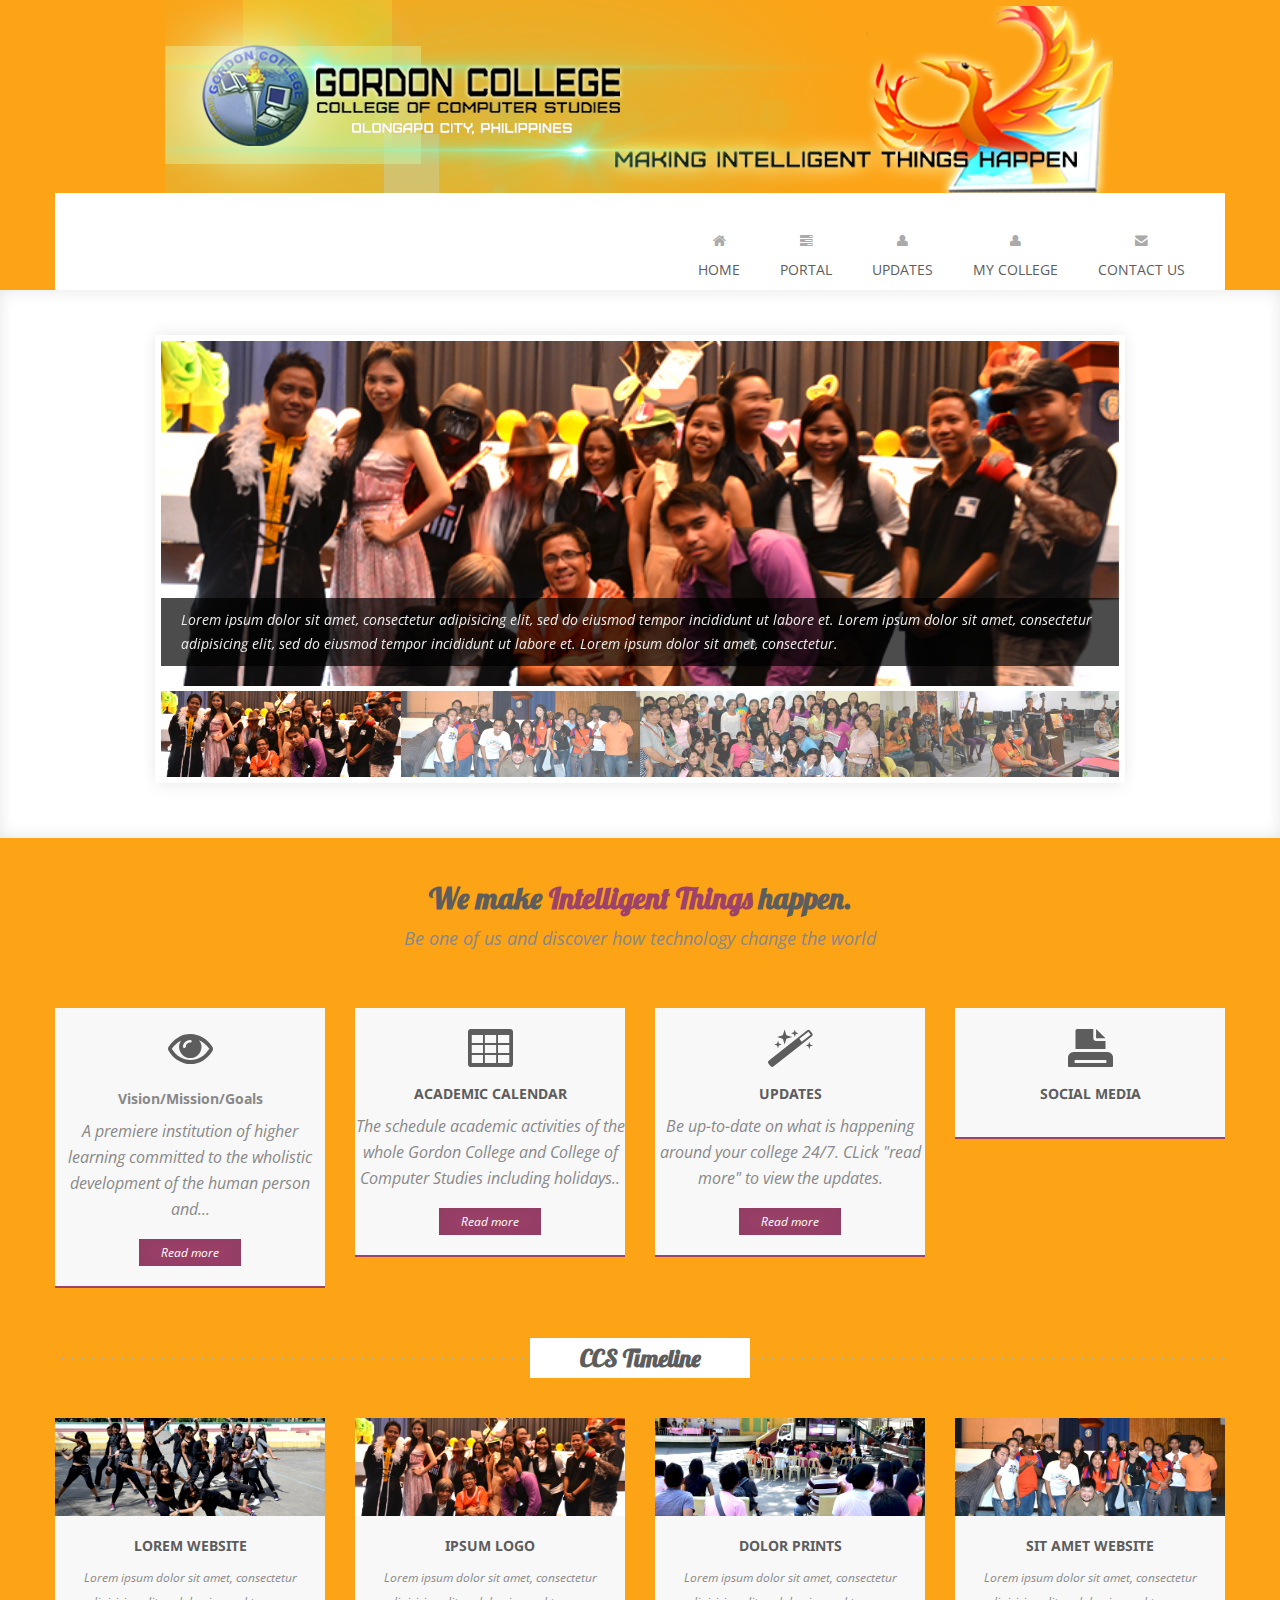
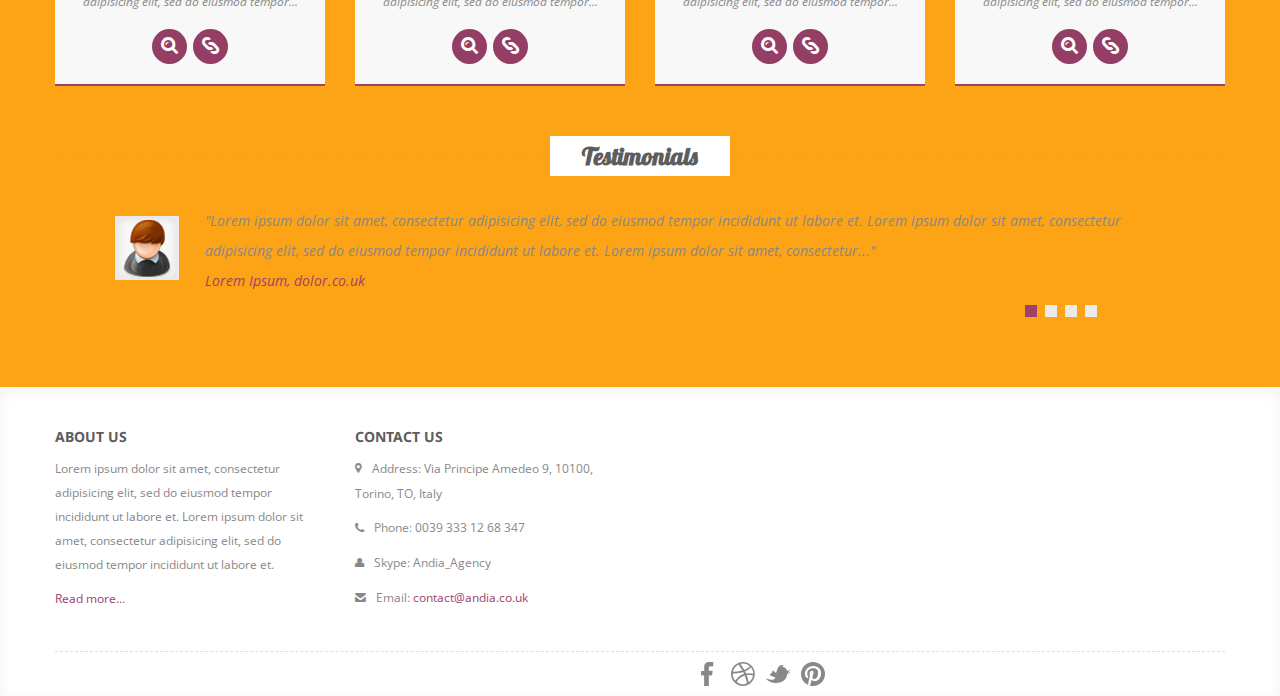
<file: index.html>
<!DOCTYPE html>
<html lang="en">

    <head>

        <meta charset="utf-8">
        <title>Gordon College - College of Computer Studies</title>
        <meta name="viewport" content="width=device-width, initial-scale=1.0">
        <meta name="description" content="">
        <meta name="author" content="">

        <!-- CSS -->
        <link rel="stylesheet" href="http://fonts.googleapis.com/css?family=Open+Sans:400italic,400">
        <link rel="stylesheet" href="http://fonts.googleapis.com/css?family=Droid+Sans">
        <link rel="stylesheet" href="http://fonts.googleapis.com/css?family=Lobster">
        <link rel="stylesheet" href="assets/bootstrap/css/bootstrap.min.css">
        <link rel="stylesheet" href="assets/prettyPhoto/css/prettyPhoto.css">
        <link rel="stylesheet" href="assets/css/flexslider.css">
        <link rel="stylesheet" href="assets/css/font-awesome.css">
        <link rel="stylesheet" href="assets/css/style.css">

        <!-- HTML5 shim, for IE6-8 support of HTML5 elements -->
        <!--[if lt IE 9]>
            <script src="http://html5shim.googlecode.com/svn/trunk/html5.js"></script>
        <![endif]-->

        <!-- Favicon and touch icons -->
        <link rel="shortcut icon" href="assets/ico/favicon.ico">
        <link rel="apple-touch-icon-precomposed" sizes="144x144" href="assets/ico/apple-touch-icon-144-precomposed.png">
        <link rel="apple-touch-icon-precomposed" sizes="114x114" href="assets/ico/apple-touch-icon-114-precomposed.png">
        <link rel="apple-touch-icon-precomposed" sizes="72x72" href="assets/ico/apple-touch-icon-72-precomposed.png">
        <link rel="apple-touch-icon-precomposed" href="assets/ico/apple-touch-icon-57-precomposed.png">

    </head>

    <body>
<center><img src="assets/img/header.png"></center>
        <!-- Header -->
        <div class="container" align="center">
            <div class="header row">
                <div class="span12">
                    <div class="navbar" align="center">
                        <div class="navbar-inner" align="center">
                           
                           
                            <div>
                                <ul class="nav pull-right">
                                    <li class="current-page">
                                        <a href="index.html"><i class="icon-home"></i><br />Home</a>
                                    </li>
                  
                                
                                    <li>
                                        <a href="services.html"><i class="icon-tasks"></i><br />Portal</a>
                                    </li>
									 <li>
                                        <a href="about.html"><i class="icon-user"></i><br />Updates</a>
                                    </li>
                                    <li>
                                        <a href="about.html"><i class="icon-user"></i><br />My College</a>
                                    </li>
                                    <li>
                                        <a href="contact.html"><i class="icon-envelope-alt"></i><br />Contact Us</a>
                                    </li>
                                </ul>
                            </div>
                        </div>
                    </div>
                </div>
            </div>
        </div>

        <!-- Slider -->
        <div class="slider">
            <div class="container">
			
                <div class="row">
                    <div class="span10 offset1">
                        <div class="flexslider">
                            <ul class="slides">
                                <li data-thumb="assets/img/slider/1.jpg">
                                    <img src="assets/img/slider/1.jpg">
                                    <p class="flex-caption">Lorem ipsum dolor sit amet, consectetur adipisicing elit, sed do eiusmod tempor incididunt ut labore et. Lorem ipsum dolor sit amet, consectetur adipisicing elit, sed do eiusmod tempor incididunt ut labore et. Lorem ipsum dolor sit amet, consectetur.</p>
                                </li>
                                <li data-thumb="assets/img/slider/2.jpg">
                                    <img src="assets/img/slider/2.jpg">
                                    <p class="flex-caption">Ut wisi enim ad minim veniam, quis nostrud exerci tation ullamcorper suscipit lobortis nisl ut aliquip ex ea commodo consequat.</p>
                                </li>
                                <li data-thumb="assets/img/slider/5.jpg">
                                    <img src="assets/img/slider/5.jpg">
                                    <p class="flex-caption">Lorem ipsum dolor sit amet, consectetur adipisicing elit, sed do eiusmod tempor incididunt ut labore et. Lorem ipsum dolor sit amet, consectetur adipisicing elit, sed do eiusmod tempor incididunt ut labore et. Lorem ipsum dolor sit amet, consectetur.</p>
                                </li>
                                <li data-thumb="assets/img/slider/6.jpg">
                                    <img src="assets/img/slider/6.jpg">
                                    <p class="flex-caption">Ut wisi enim ad minim veniam, quis nostrud exerci tation ullamcorper suscipit lobortis nisl ut aliquip ex ea commodo consequat.</p>
                                </li>
                            </ul>
                        </div>
                    </div>
                </div>
            </div>
        </div>

        <!-- Site Description -->
        <div class="presentation container">
            <h2>We make <span class="violet">Intelligent Things </span>happen.</h2>
            <p>Be one of us and discover how technology change the world </p>
        </div>

        <!-- Services -->
        <div class="what-we-do container">
            <div class="row">
                <div class="service span3">
                    <div class="icon-awesome">
                        <i class="icon-eye-open"></i>
                    </div>
                    <h5>Vision/Mission/Goals</h5>
                    <p><font size="3"><i>A premiere institution of higher learning committed to the wholistic development of the human person and...</i></font></p>
                    <a href="services.html">Read more</a>
                </div>
                <div class="service span3">
                    <div class="icon-awesome">
                        <i class="icon-table"></i>
                    </div>
                    <h4>Academic Calendar</h4>
                    <p><font size="3"><i>The schedule academic activities of the whole Gordon College and College of Computer Studies including holidays..</i></font></p>
                    <a href="services.html">Read more</a>
                </div>
                <div class="service span3">
                    <div class="icon-awesome">
                        <i class="icon-magic"></i>
                    </div>
                    <h4>Updates</h4>
                    <p><font size="3"><i>Be up-to-date on what is happening around your college 24/7. CLick "read more" to view the updates.</i></font></p>
                    <a href="services.html">Read more</a>
                </div>
                <div class="service span3">
                    <div class="icon-awesome">
                        <i class="icon-print"></i>
                    </div>
                    <h4>Social Media</h4>
                    
                    
                </div>
            </div>
        </div>

        <!-- Latest Work -->
        <div class="portfolio container">
            <div class="portfolio-title">
                <h3>CCS Timeline</h3>
            </div>
            <div class="row">
                <div class="work span3">
                    <img src="assets/img/portfolio/work1.jpg" alt="">
                    <h4>Lorem Website</h4>
                    <p>Lorem ipsum dolor sit amet, consectetur adipisicing elit, sed do eiusmod tempor...</p>
                    <div class="icon-awesome">
                        <a href="assets/img/portfolio/work1.jpg" rel="prettyPhoto"><i class="icon-search"></i></a>
                        <a href="portfolio.html"><i class="icon-link"></i></a>
                    </div>
                </div>
                <div class="work span3">
                    <img src="assets/img/portfolio/work2.jpg" alt="">
                    <h4>Ipsum Logo</h4>
                    <p>Lorem ipsum dolor sit amet, consectetur adipisicing elit, sed do eiusmod tempor...</p>
                    <div class="icon-awesome">
                        <a href="assets/img/portfolio/work2.jpg" rel="prettyPhoto"><i class="icon-search"></i></a>
                        <a href="portfolio.html"><i class="icon-link"></i></a>
                    </div>
                </div>
                <div class="work span3">
                    <img src="assets/img/portfolio/work3.jpg" alt="">
                    <h4>Dolor Prints</h4>
                    <p>Lorem ipsum dolor sit amet, consectetur adipisicing elit, sed do eiusmod tempor...</p>
                    <div class="icon-awesome">
                        <a href="assets/img/portfolio/work3.jpg" rel="prettyPhoto"><i class="icon-search"></i></a>
                        <a href="portfolio.html"><i class="icon-link"></i></a>
                    </div>
                </div>
                <div class="work span3">
                    <img src="assets/img/portfolio/work4.jpg" alt="">
                    <h4>Sit Amet Website</h4>
                    <p>Lorem ipsum dolor sit amet, consectetur adipisicing elit, sed do eiusmod tempor...</p>
                    <div class="icon-awesome">
                        <a href="assets/img/portfolio/work4.jpg" rel="prettyPhoto"><i class="icon-search"></i></a>
                        <a href="portfolio.html"><i class="icon-link"></i></a>
                    </div>
                </div>
            </div>
        </div>

        <!-- Testimonials -->
        <div class="testimonials container">
            <div class="testimonials-title">
                <h3>Testimonials</h3>
            </div>
            <div class="row">
                <div class="testimonial-list span12">
                    <div class="tabbable tabs-below">
                        <div class="tab-content">
                            <div class="tab-pane active" id="A">
                                <img src="assets/img/testimonials/1.jpg" title="" alt="">
                                <p>"Lorem ipsum dolor sit amet, consectetur adipisicing elit, sed do eiusmod tempor incididunt ut labore et. Lorem ipsum dolor sit amet, consectetur adipisicing elit, sed do eiusmod tempor incididunt ut labore et. Lorem ipsum dolor sit amet, consectetur..."<br /><span class="violet">Lorem Ipsum, dolor.co.uk</span></p>
                            </div>
                            <div class="tab-pane" id="B">
                                <img src="assets/img/testimonials/2.jpg" title="" alt="">
                                <p>"Ut wisi enim ad minim veniam, quis nostrud exerci tation ullamcorper suscipit lobortis nisl ut aliquip ex ea commodo consequat. Ut wisi enim ad minim veniam, quis nostrud exerci tation ullamcorper suscipit lobortis nisl ut aliquip ex ea commodo consequat..."<br /><span class="violet">Minim Veniam, nostrud.com</span></p>
                            </div>
                            <div class="tab-pane" id="C">
                                <img src="assets/img/testimonials/3.jpg" title="" alt="">
                                <p>"Lorem ipsum dolor sit amet, consectetur adipisicing elit, sed do eiusmod tempor incididunt ut labore et. Lorem ipsum dolor sit amet, consectetur adipisicing elit, sed do eiusmod tempor incididunt ut labore et. Lorem ipsum dolor sit amet, consectetur..."<br /><span class="violet">Lorem Ipsum, dolor.co.uk</span></p>
                            </div>
                            <div class="tab-pane" id="D">
                                <img src="assets/img/testimonials/1.jpg" title="" alt="">
                                <p>"Ut wisi enim ad minim veniam, quis nostrud exerci tation ullamcorper suscipit lobortis nisl ut aliquip ex ea commodo consequat. Ut wisi enim ad minim veniam, quis nostrud exerci tation ullamcorper suscipit lobortis nisl ut aliquip ex ea commodo consequat..."<br /><span class="violet">Minim Veniam, nostrud.com</span></p>
                            </div>
                        </div>
                       <ul class="nav nav-tabs">
                           <li class="active"><a href="#A" data-toggle="tab"></a></li>
                           <li class=""><a href="#B" data-toggle="tab"></a></li>
                           <li class=""><a href="#C" data-toggle="tab"></a></li>
                           <li class=""><a href="#D" data-toggle="tab"></a></li>
                       </ul>
                   </div>
                </div>
            </div>
        </div>

        <!-- Footer -->
        <footer>
            <div class="container">
                <div class="row">
                    <div class="widget span3">
                        <h4>About Us</h4>
                        <p>Lorem ipsum dolor sit amet, consectetur adipisicing elit, sed do eiusmod tempor incididunt ut labore et. Lorem ipsum dolor sit amet, consectetur adipisicing elit, sed do eiusmod tempor incididunt ut labore et.</p>
                        <p><a href="">Read more...</a></p>
                    </div>
                  
                    <div class="widget span3">
                        <h4>Contact Us</h4>
                        <p><i class="icon-map-marker"></i> Address: Via Principe Amedeo 9, 10100, Torino, TO, Italy</p>
                        <p><i class="icon-phone"></i> Phone: 0039 333 12 68 347</p>
                        <p><i class="icon-user"></i> Skype: Andia_Agency</p>
                        <p><i class="icon-envelope-alt"></i> Email: <a href="">contact@andia.co.uk</a></p>
                    </div>
                </div>
                <div class="footer-border"></div>
                <div class="row">
                   
                    <div class="social span8">
                        <a class="facebook" href=""></a>
                        <a class="dribbble" href=""></a>
                        <a class="twitter" href=""></a>
                        <a class="pinterest" href=""></a>
                    </div>
                </div>
            </div>
        </footer>

        <!-- Javascript -->
        <script src="assets/js/jquery-1.8.2.min.js"></script>
        <script src="assets/bootstrap/js/bootstrap.min.js"></script>
        <script src="assets/js/jquery.flexslider.js"></script>
        <script src="assets/js/jquery.tweet.js"></script>
        <script src="assets/js/jflickrfeed.js"></script>
        <script src="http://maps.google.com/maps/api/js?sensor=true"></script>
        <script src="assets/js/jquery.ui.map.min.js"></script>
        <script src="assets/js/jquery.quicksand.js"></script>
        <script src="assets/prettyPhoto/js/jquery.prettyPhoto.js"></script>
        <script src="assets/js/scripts.js"></script>

    </body>

</html>
</file>
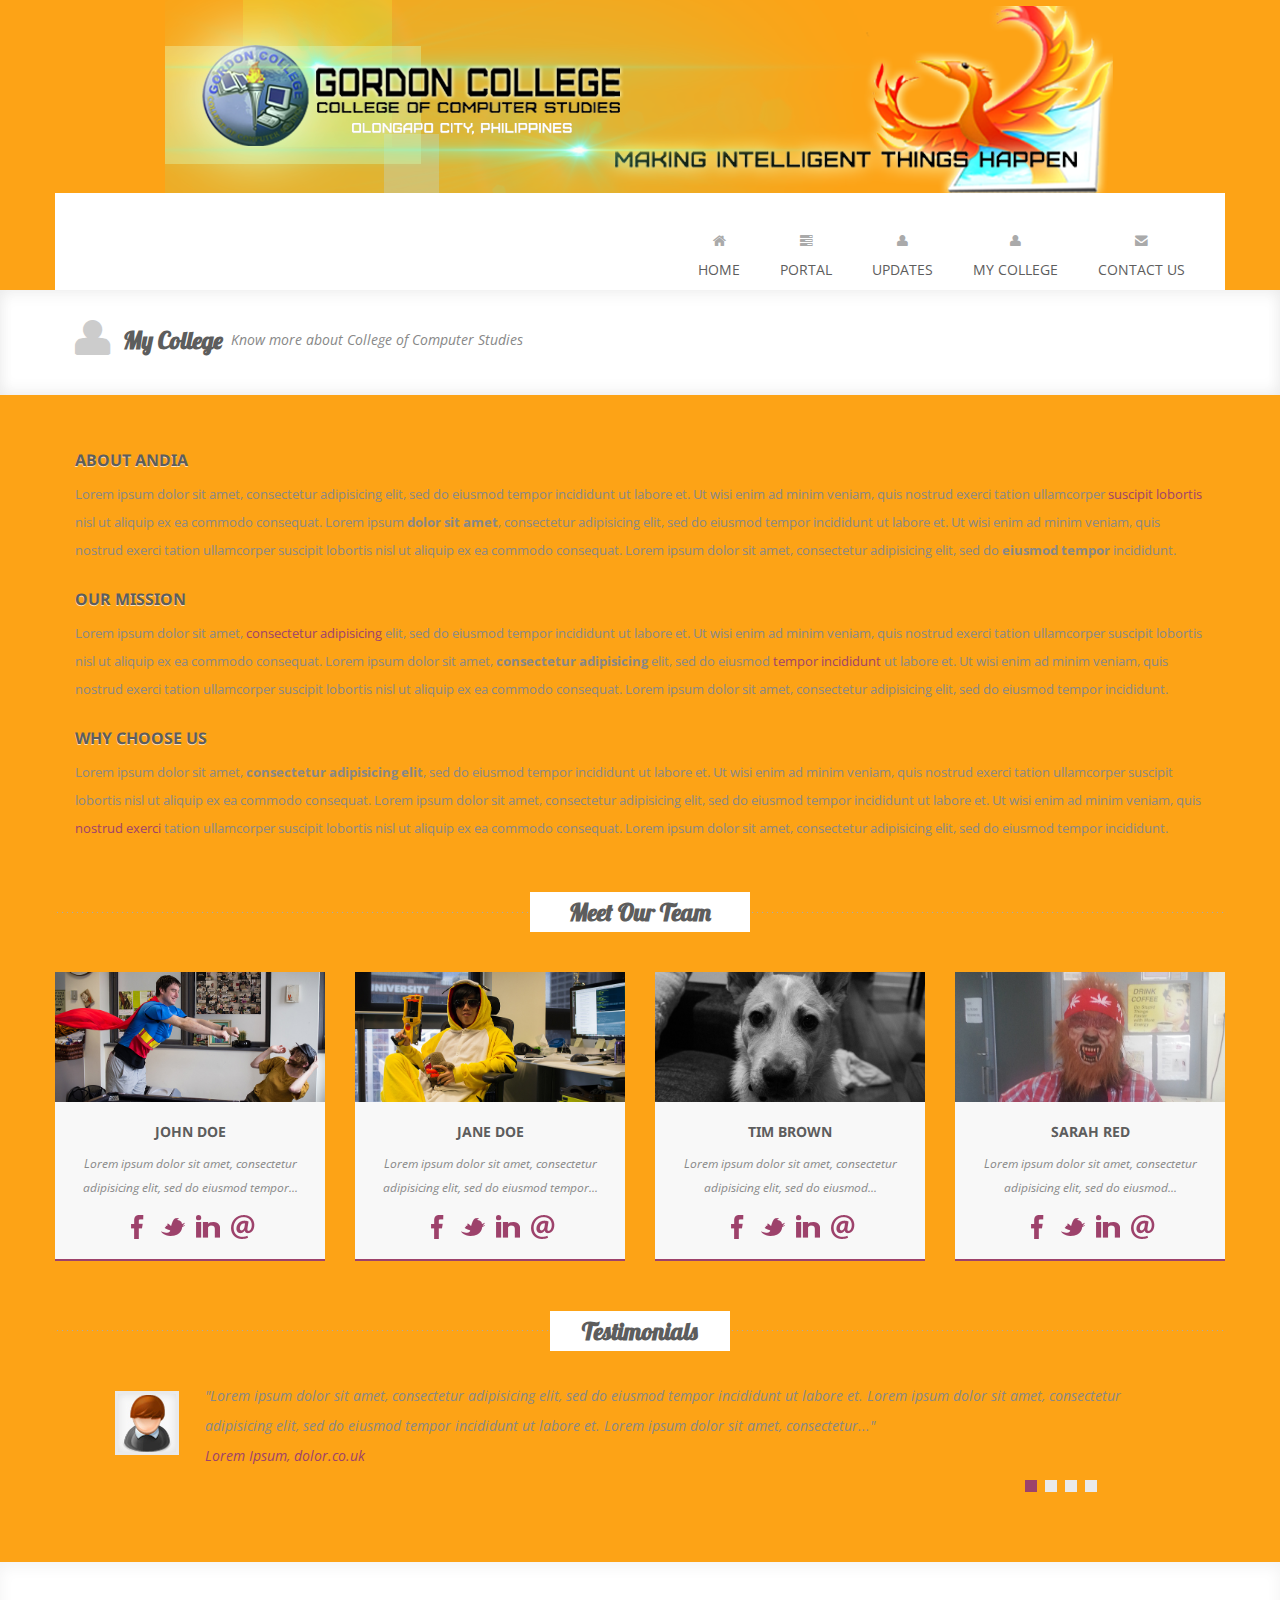
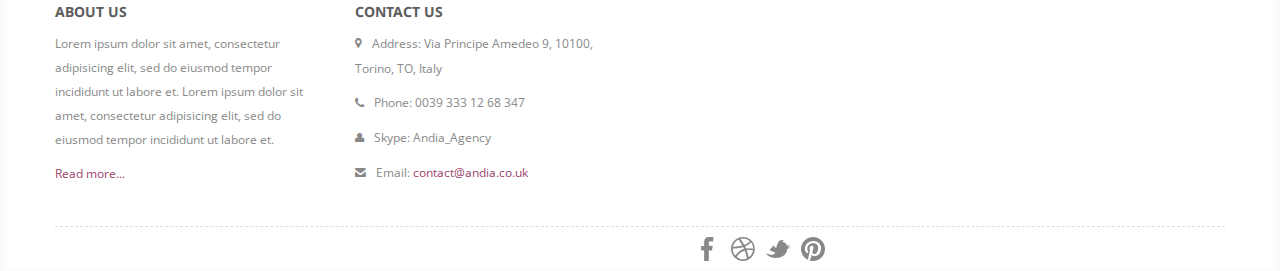
<file: about.html>
<!DOCTYPE html>
<html lang="en">

    <head>

        <meta charset="utf-8">
        <title>Gordon College - College of Computer Studies</title>
        <meta name="viewport" content="width=device-width, initial-scale=1.0">
        <meta name="description" content="">
        <meta name="author" content="">

        <!-- CSS -->
        <link rel="stylesheet" href="http://fonts.googleapis.com/css?family=Open+Sans:400italic,400">
        <link rel="stylesheet" href="http://fonts.googleapis.com/css?family=Droid+Sans">
        <link rel="stylesheet" href="http://fonts.googleapis.com/css?family=Lobster">
        <link rel="stylesheet" href="assets/bootstrap/css/bootstrap.min.css">
        <link rel="stylesheet" href="assets/prettyPhoto/css/prettyPhoto.css">
        <link rel="stylesheet" href="assets/css/flexslider.css">
        <link rel="stylesheet" href="assets/css/font-awesome.css">
        <link rel="stylesheet" href="assets/css/style.css">

        <!-- HTML5 shim, for IE6-8 support of HTML5 elements -->
        <!--[if lt IE 9]>
            <script src="http://html5shim.googlecode.com/svn/trunk/html5.js"></script>
        <![endif]-->

        <!-- Favicon and touch icons -->
        <link rel="shortcut icon" href="assets/ico/favicon.ico">
        <link rel="apple-touch-icon-precomposed" sizes="144x144" href="assets/ico/apple-touch-icon-144-precomposed.png">
        <link rel="apple-touch-icon-precomposed" sizes="114x114" href="assets/ico/apple-touch-icon-114-precomposed.png">
        <link rel="apple-touch-icon-precomposed" sizes="72x72" href="assets/ico/apple-touch-icon-72-precomposed.png">
        <link rel="apple-touch-icon-precomposed" href="assets/ico/apple-touch-icon-57-precomposed.png">

    </head>

    <body>
<center><img src="assets/img/header.png"></center>
        <!-- Header -->
        <div class="container" align="center">
            <div class="header row">
                <div class="span12">
                    <div class="navbar" align="center">
                        <div class="navbar-inner" align="center">
                           
                           
                            <div>
                                <ul class="nav pull-right">
                                    <li class="current-page">
                                        <a href="index.html"><i class="icon-home"></i><br />Home</a>
                                    </li>
                                   
                                  
                                    <li>
                                        <a href="services.html"><i class="icon-tasks"></i><br />Portal</a>
                                    </li>
									 <li>
                                        <a href="about.html"><i class="icon-user"></i><br />Updates</a>
                                    </li>
                                    <li>
                                        <a href="about.html"><i class="icon-user"></i><br />My College</a>
                                    </li>
                                    <li>
                                        <a href="contact.html"><i class="icon-envelope-alt"></i><br />Contact Us</a>
                                    </li>
                                </ul>
                            </div>
                        </div>
                    </div>
                </div>
            </div>
        </div>
        <!-- Page Title -->
        <div class="page-title">
            <div class="container">
                <div class="row">
                    <div class="span12">
                        <i class="icon-user page-title-icon"></i>
                        <h2>My College</h2>
                        <p>Know more about College of Computer Studies</p>
                    </div>
                </div>
            </div>
        </div>

        <!-- About Us Text -->
        <div class="about-us container">
            <div class="row">
                <div class="about-us-text span12">
                    <h4>About Andia</h4>
                    <p>Lorem ipsum dolor sit amet, consectetur adipisicing elit, sed do eiusmod tempor incididunt ut labore et. Ut wisi enim ad minim veniam, quis nostrud exerci tation ullamcorper <span class="violet">suscipit lobortis</span> nisl ut aliquip ex ea commodo consequat. Lorem ipsum <strong>dolor sit amet</strong>, consectetur adipisicing elit, sed do eiusmod tempor incididunt ut labore et. Ut wisi enim ad minim veniam, quis nostrud exerci tation ullamcorper suscipit lobortis nisl ut aliquip ex ea commodo consequat. Lorem ipsum dolor sit amet, consectetur adipisicing elit, sed do <strong>eiusmod tempor</strong> incididunt.</p>
                    <h4>Our Mission</h4>
                    <p>Lorem ipsum dolor sit amet, <span class="violet">consectetur adipisicing</span> elit, sed do eiusmod tempor incididunt ut labore et. Ut wisi enim ad minim veniam, quis nostrud exerci tation ullamcorper suscipit lobortis nisl ut aliquip ex ea commodo consequat. Lorem ipsum dolor sit amet, <strong>consectetur adipisicing</strong> elit, sed do eiusmod <span class="violet">tempor incididunt</span> ut labore et. Ut wisi enim ad minim veniam, quis nostrud exerci tation ullamcorper suscipit lobortis nisl ut aliquip ex ea commodo consequat. Lorem ipsum dolor sit amet, consectetur adipisicing elit, sed do eiusmod tempor incididunt.</p>
                    <h4>Why Choose Us</h4>
                    <p>Lorem ipsum dolor sit amet, <strong>consectetur adipisicing elit</strong>, sed do eiusmod tempor incididunt ut labore et. Ut wisi enim ad minim veniam, quis nostrud exerci tation ullamcorper suscipit lobortis nisl ut aliquip ex ea commodo consequat. Lorem ipsum dolor sit amet, consectetur adipisicing elit, sed do eiusmod tempor incididunt ut labore et. Ut wisi enim ad minim veniam, quis <span class="violet">nostrud exerci</span> tation ullamcorper suscipit lobortis nisl ut aliquip ex ea commodo consequat. Lorem ipsum dolor sit amet, consectetur adipisicing elit, sed do eiusmod tempor incididunt.</p>
                </div>
            </div>
        </div>

        <!-- Meet Our Team -->
        <div class="team container">
            <div class="team-title">
                <h3>Meet Our Team</h3>
            </div>
            <div class="row">
                <div class="team-text span3">
                    <img src="assets/img/team/1.jpg" alt="">
                    <h4>John Doe</h4>
                    <p>Lorem ipsum dolor sit amet, consectetur adipisicing elit, sed do eiusmod tempor...</p>
                    <div class="social-links">
                        <a class="facebook" href=""></a>
                        <a class="twitter" href=""></a>
                        <a class="linkedin" href=""></a>
                        <a class="email" href=""></a>
                    </div>
                </div>
                <div class="team-text span3">
                    <img src="assets/img/team/2.jpg" alt="">
                    <h4>Jane Doe</h4>
                    <p>Lorem ipsum dolor sit amet, consectetur adipisicing elit, sed do eiusmod tempor...</p>
                    <div class="social-links">
                        <a class="facebook" href=""></a>
                        <a class="twitter" href=""></a>
                        <a class="linkedin" href=""></a>
                        <a class="email" href=""></a>
                    </div>
                </div>
                <div class="team-text span3">
                    <img src="assets/img/team/3.jpg" alt="">
                    <h4>Tim Brown</h4>
                    <p>Lorem ipsum dolor sit amet, consectetur adipisicing elit, sed do eiusmod...</p>
                    <div class="social-links">
                        <a class="facebook" href=""></a>
                        <a class="twitter" href=""></a>
                        <a class="linkedin" href=""></a>
                        <a class="email" href=""></a>
                    </div>
                </div>
                <div class="team-text span3">
                    <img src="assets/img/team/4.jpg" alt="">
                    <h4>Sarah Red</h4>
                    <p>Lorem ipsum dolor sit amet, consectetur adipisicing elit, sed do eiusmod...</p>
                    <div class="social-links">
                        <a class="facebook" href=""></a>
                        <a class="twitter" href=""></a>
                        <a class="linkedin" href=""></a>
                        <a class="email" href=""></a>
                    </div>
                </div>
            </div>
        </div>

        <!-- Testimonials -->
        <div class="testimonials container">
            <div class="testimonials-title">
                <h3>Testimonials</h3>
            </div>
            <div class="row">
                <div class="testimonial-list span12">
                    <div class="tabbable tabs-below">
                        <div class="tab-content">
                            <div class="tab-pane active" id="A">
                                <img src="assets/img/testimonials/1.jpg" title="" alt="">
                                <p>"Lorem ipsum dolor sit amet, consectetur adipisicing elit, sed do eiusmod tempor incididunt ut labore et. Lorem ipsum dolor sit amet, consectetur adipisicing elit, sed do eiusmod tempor incididunt ut labore et. Lorem ipsum dolor sit amet, consectetur..."<br /><span class="violet">Lorem Ipsum, dolor.co.uk</span></p>
                            </div>
                            <div class="tab-pane" id="B">
                                <img src="assets/img/testimonials/2.jpg" title="" alt="">
                                <p>"Ut wisi enim ad minim veniam, quis nostrud exerci tation ullamcorper suscipit lobortis nisl ut aliquip ex ea commodo consequat. Ut wisi enim ad minim veniam, quis nostrud exerci tation ullamcorper suscipit lobortis nisl ut aliquip ex ea commodo consequat..."<br /><span class="violet">Minim Veniam, nostrud.com</span></p>
                            </div>
                            <div class="tab-pane" id="C">
                                <img src="assets/img/testimonials/3.jpg" title="" alt="">
                                <p>"Lorem ipsum dolor sit amet, consectetur adipisicing elit, sed do eiusmod tempor incididunt ut labore et. Lorem ipsum dolor sit amet, consectetur adipisicing elit, sed do eiusmod tempor incididunt ut labore et. Lorem ipsum dolor sit amet, consectetur..."<br /><span class="violet">Lorem Ipsum, dolor.co.uk</span></p>
                            </div>
                            <div class="tab-pane" id="D">
                                <img src="assets/img/testimonials/1.jpg" title="" alt="">
                                <p>"Ut wisi enim ad minim veniam, quis nostrud exerci tation ullamcorper suscipit lobortis nisl ut aliquip ex ea commodo consequat. Ut wisi enim ad minim veniam, quis nostrud exerci tation ullamcorper suscipit lobortis nisl ut aliquip ex ea commodo consequat..."<br /><span class="violet">Minim Veniam, nostrud.com</span></p>
                            </div>
                        </div>
                       <ul class="nav nav-tabs">
                           <li class="active"><a href="#A" data-toggle="tab"></a></li>
                           <li class=""><a href="#B" data-toggle="tab"></a></li>
                           <li class=""><a href="#C" data-toggle="tab"></a></li>
                           <li class=""><a href="#D" data-toggle="tab"></a></li>
                       </ul>
                   </div>
                </div>
            </div>
        </div>

        <!-- Footer -->
        <footer>
            <div class="container">
                <div class="row">
                    <div class="widget span3">
                        <h4>About Us</h4>
                        <p>Lorem ipsum dolor sit amet, consectetur adipisicing elit, sed do eiusmod tempor incididunt ut labore et. Lorem ipsum dolor sit amet, consectetur adipisicing elit, sed do eiusmod tempor incididunt ut labore et.</p>
                        <p><a href="">Read more...</a></p>
                    </div>
                   
                    <div class="widget span3">
                        <h4>Contact Us</h4>
                        <p><i class="icon-map-marker"></i> Address: Via Principe Amedeo 9, 10100, Torino, TO, Italy</p>
                        <p><i class="icon-phone"></i> Phone: 0039 333 12 68 347</p>
                        <p><i class="icon-user"></i> Skype: Andia_Agency</p>
                        <p><i class="icon-envelope-alt"></i> Email: <a href="">contact@andia.co.uk</a></p>
                    </div>
                </div>
                <div class="footer-border"></div>
                <div class="row">
                   
                    <div class="social span8">
                        <a class="facebook" href=""></a>
                        <a class="dribbble" href=""></a>
                        <a class="twitter" href=""></a>
                        <a class="pinterest" href=""></a>
                    </div>
                </div>
            </div>
        </footer>

        <!-- Javascript -->
        <script src="assets/js/jquery-1.8.2.min.js"></script>
        <script src="assets/bootstrap/js/bootstrap.min.js"></script>
        <script src="assets/js/jquery.flexslider.js"></script>
        <script src="assets/js/jquery.tweet.js"></script>
        <script src="assets/js/jflickrfeed.js"></script>
        <script src="http://maps.google.com/maps/api/js?sensor=true"></script>
        <script src="assets/js/jquery.ui.map.min.js"></script>
        <script src="assets/js/jquery.quicksand.js"></script>
        <script src="assets/prettyPhoto/js/jquery.prettyPhoto.js"></script>
        <script src="assets/js/scripts.js"></script>

    </body>

</html>
</file>
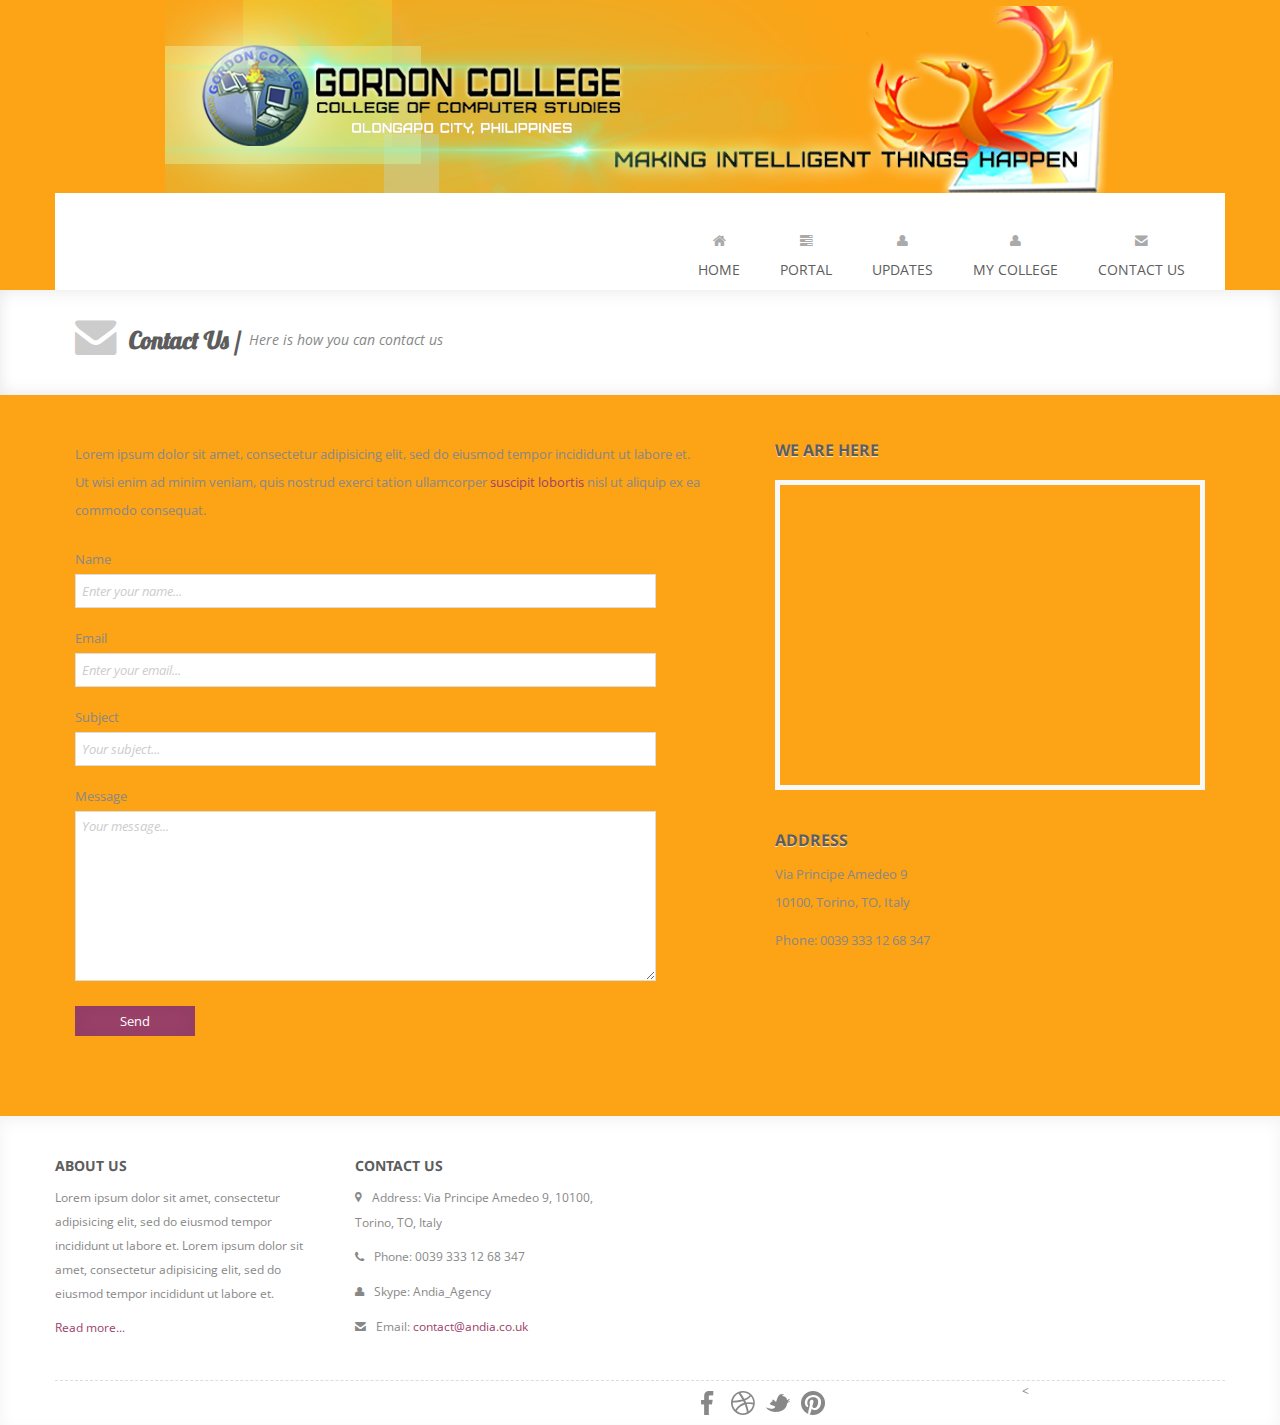
<file: contact.html>
<!DOCTYPE html>
<html lang="en">

    <head>

        <meta charset="utf-8">
        <title>Gordon College - College of Computer Studies</title>
        <meta name="viewport" content="width=device-width, initial-scale=1.0">
        <meta name="description" content="">
        <meta name="author" content="">

        <!-- CSS -->
        <link rel="stylesheet" href="http://fonts.googleapis.com/css?family=Open+Sans:400italic,400">
        <link rel="stylesheet" href="http://fonts.googleapis.com/css?family=Droid+Sans">
        <link rel="stylesheet" href="http://fonts.googleapis.com/css?family=Lobster">
        <link rel="stylesheet" href="assets/bootstrap/css/bootstrap.min.css">
        <link rel="stylesheet" href="assets/prettyPhoto/css/prettyPhoto.css">
        <link rel="stylesheet" href="assets/css/flexslider.css">
        <link rel="stylesheet" href="assets/css/font-awesome.css">
        <link rel="stylesheet" href="assets/css/style.css">

        <!-- HTML5 shim, for IE6-8 support of HTML5 elements -->
        <!--[if lt IE 9]>
            <script src="http://html5shim.googlecode.com/svn/trunk/html5.js"></script>
        <![endif]-->

        <!-- Favicon and touch icons -->
        <link rel="shortcut icon" href="assets/ico/favicon.ico">
        <link rel="apple-touch-icon-precomposed" sizes="144x144" href="assets/ico/apple-touch-icon-144-precomposed.png">
        <link rel="apple-touch-icon-precomposed" sizes="114x114" href="assets/ico/apple-touch-icon-114-precomposed.png">
        <link rel="apple-touch-icon-precomposed" sizes="72x72" href="assets/ico/apple-touch-icon-72-precomposed.png">
        <link rel="apple-touch-icon-precomposed" href="assets/ico/apple-touch-icon-57-precomposed.png">

    </head>

    <body>
<center><img src="assets/img/header.png"></center>
        <!-- Header -->
        <div class="container" align="center">
            <div class="header row">
                <div class="span12">
                    <div class="navbar" align="center">
                        <div class="navbar-inner" align="center">
                           
                           
                            <div>
                                <ul class="nav pull-right">
                                    <li class="current-page">
                                        <a href="index.html"><i class="icon-home"></i><br />Home</a>
                                    </li>
                                  
                                   
                                    <li>
                                        <a href="services.html"><i class="icon-tasks"></i><br />Portal</a>
                                    </li>
									 <li>
                                        <a href="about.html"><i class="icon-user"></i><br />Updates</a>
                                    </li>
                                    <li>
                                        <a href="about.html"><i class="icon-user"></i><br />My College</a>
                                    </li>
                                    <li>
                                        <a href="contact.html"><i class="icon-envelope-alt"></i><br />Contact Us</a>
                                    </li>
                                </ul>
                            </div>
                        </div>
                    </div>
                </div>
            </div>
        </div>
        <!-- Page Title -->
        <div class="page-title">
            <div class="container">
                <div class="row">
                    <div class="span12">
                        <i class="icon-envelope-alt page-title-icon"></i>
                        <h2>Contact Us /</h2>
                        <p>Here is how you can contact us</p>
                    </div>
                </div>
            </div>
        </div>

        <!-- Contact Us -->
        <div class="contact-us container">
            <div class="row">
                <div class="contact-form span7">
                    <p>Lorem ipsum dolor sit amet, consectetur adipisicing elit, sed do eiusmod tempor incididunt ut labore et. Ut wisi enim ad minim veniam, quis nostrud exerci tation ullamcorper <a href="">suscipit lobortis</a> nisl ut aliquip ex ea commodo consequat.</p>
                    <form method="post" action="assets/sendmail.php">
                        <label for="name" class="nameLabel">Name</label>
                          <input id="name" type="text" name="name" placeholder="Enter your name...">
                        <label for="email" class="emailLabel">Email</label>
                          <input id="email" type="text" name="email" placeholder="Enter your email...">
                        <label for="subject">Subject</label>
                          <input id="subject" type="text" name="subject" placeholder="Your subject...">
                        <label for="message" class="messageLabel">Message</label>
                          <textarea id="message" name="message" placeholder="Your message..."></textarea>
                        <button type="submit">Send</button>
                    </form>
                </div>
                <div class="contact-address span5">
                    <h4>We Are Here</h4>
                    <div class="map"></div>
                    <h4>Address</h4>
                    <p>Via Principe Amedeo 9 <br> 10100, Torino, TO, Italy</p>
                    <p>Phone: 0039 333 12 68 347</p>
                </div>
            </div>
        </div>

        <!-- Footer -->
        <footer>
            <div class="container">
                <div class="row">
                    <div class="widget span3">
                        <h4>About Us</h4>
                        <p>Lorem ipsum dolor sit amet, consectetur adipisicing elit, sed do eiusmod tempor incididunt ut labore et. Lorem ipsum dolor sit amet, consectetur adipisicing elit, sed do eiusmod tempor incididunt ut labore et.</p>
                        <p><a href="">Read more...</a></p>
                    </div>
                   
                    <div class="widget span3">
                        <h4>Contact Us</h4>
                        <p><i class="icon-map-marker"></i> Address: Via Principe Amedeo 9, 10100, Torino, TO, Italy</p>
                        <p><i class="icon-phone"></i> Phone: 0039 333 12 68 347</p>
                        <p><i class="icon-user"></i> Skype: Andia_Agency</p>
                        <p><i class="icon-envelope-alt"></i> Email: <a href="">contact@andia.co.uk</a></p>
                    </div>
                </div>
                <div class="footer-border"></div>
                <div class="row">
                    <
                    <div class="social span8">
                        <a class="facebook" href=""></a>
                        <a class="dribbble" href=""></a>
                        <a class="twitter" href=""></a>
                        <a class="pinterest" href=""></a>
                    </div>
                </div>
            </div>
        </footer>

        <!-- Javascript -->
        <script src="assets/js/jquery-1.8.2.min.js"></script>
        <script src="assets/bootstrap/js/bootstrap.min.js"></script>
        <script src="assets/js/jquery.flexslider.js"></script>
        <script src="assets/js/jquery.tweet.js"></script>
        <script src="assets/js/jflickrfeed.js"></script>
        <script src="http://maps.google.com/maps/api/js?sensor=true"></script>
        <script src="assets/js/jquery.ui.map.min.js"></script>
        <script src="assets/js/jquery.quicksand.js"></script>
        <script src="assets/prettyPhoto/js/jquery.prettyPhoto.js"></script>
        <script src="assets/js/scripts.js"></script>

    </body>

</html>
</file>
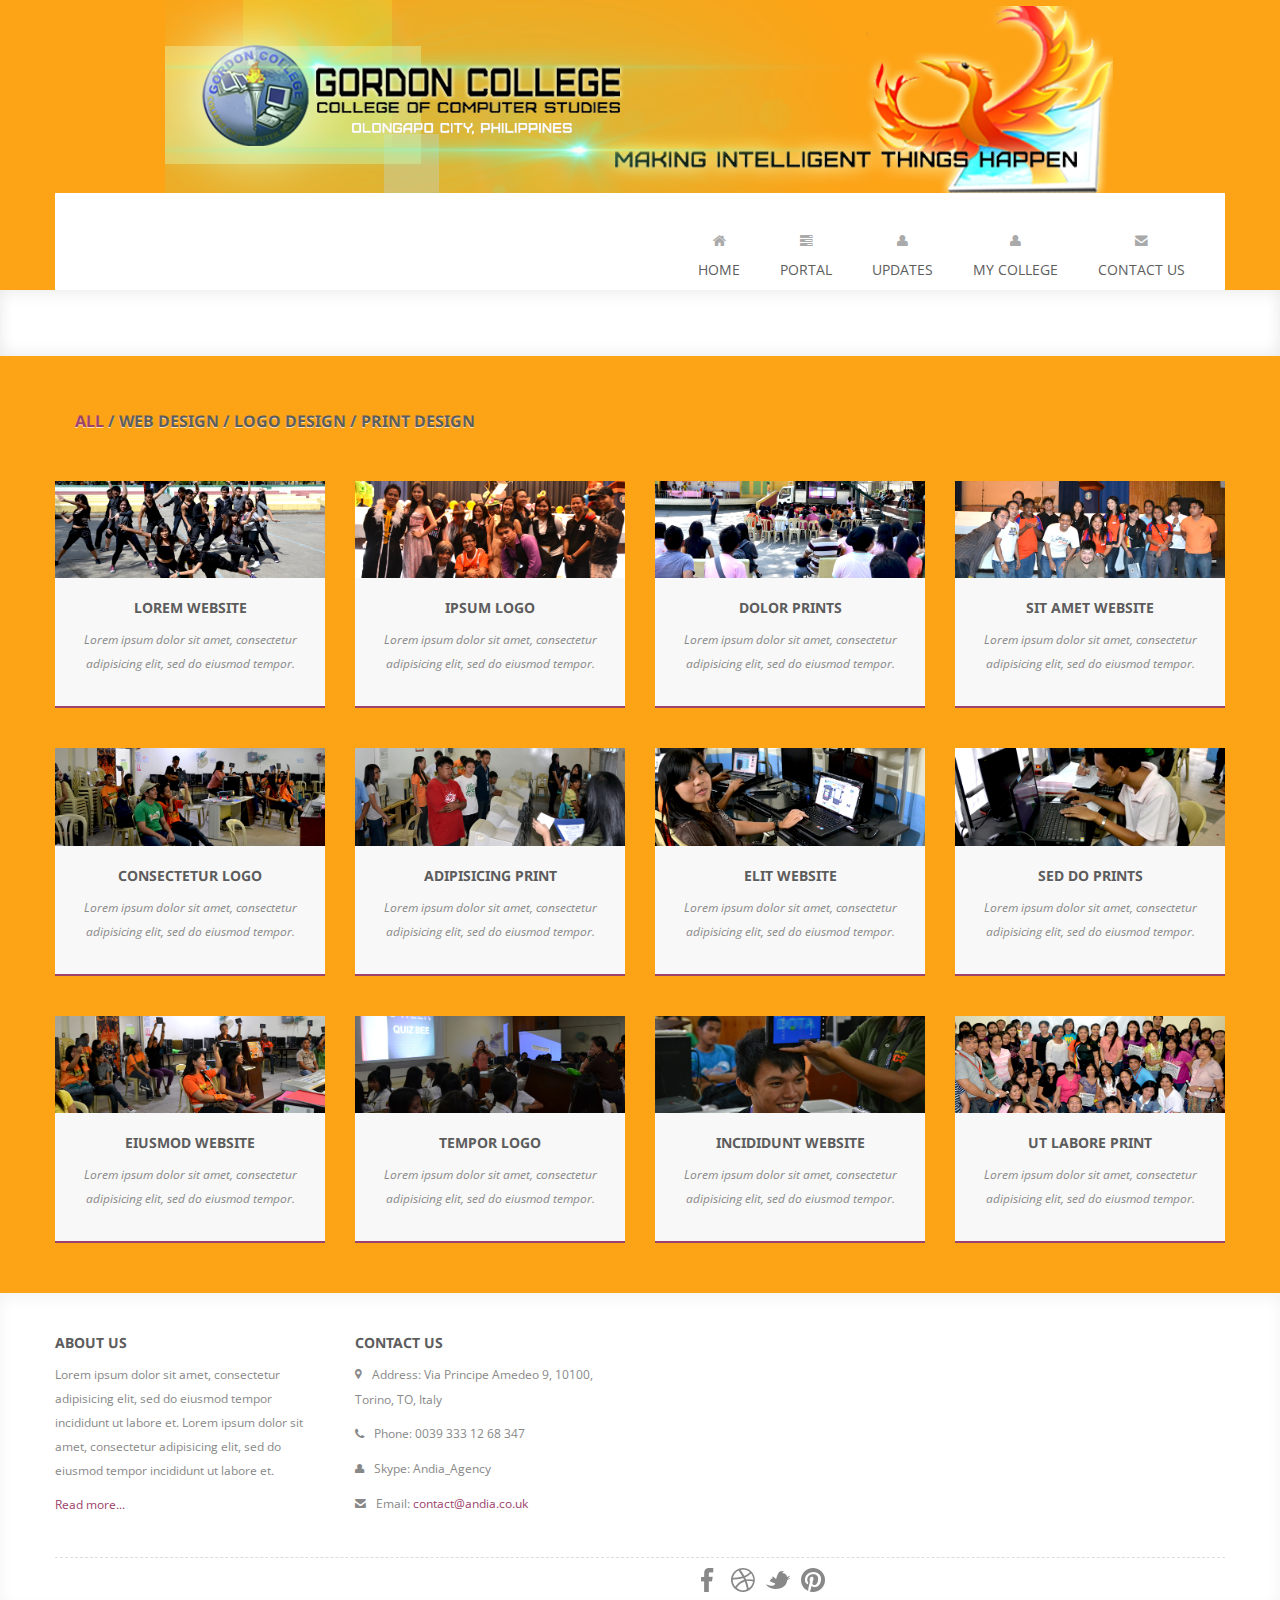
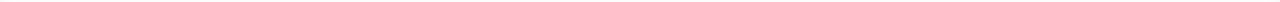
<file: portfolio.html>
<!DOCTYPE html>
<html lang="en">

    <head>

        <meta charset="utf-8">
        <title>Gordon College - College of Computer Studies</title>
        <meta name="viewport" content="width=device-width, initial-scale=1.0">
        <meta name="description" content="">
        <meta name="author" content="">

        <!-- CSS -->
        <link rel="stylesheet" href="http://fonts.googleapis.com/css?family=Open+Sans:400italic,400">
        <link rel="stylesheet" href="http://fonts.googleapis.com/css?family=Droid+Sans">
        <link rel="stylesheet" href="http://fonts.googleapis.com/css?family=Lobster">
        <link rel="stylesheet" href="assets/bootstrap/css/bootstrap.min.css">
        <link rel="stylesheet" href="assets/prettyPhoto/css/prettyPhoto.css">
        <link rel="stylesheet" href="assets/css/flexslider.css">
        <link rel="stylesheet" href="assets/css/font-awesome.css">
        <link rel="stylesheet" href="assets/css/style.css">

        <!-- HTML5 shim, for IE6-8 support of HTML5 elements -->
        <!--[if lt IE 9]>
            <script src="http://html5shim.googlecode.com/svn/trunk/html5.js"></script>
        <![endif]-->

        <!-- Favicon and touch icons -->
        <link rel="shortcut icon" href="assets/ico/favicon.ico">
        <link rel="apple-touch-icon-precomposed" sizes="144x144" href="assets/ico/apple-touch-icon-144-precomposed.png">
        <link rel="apple-touch-icon-precomposed" sizes="114x114" href="assets/ico/apple-touch-icon-114-precomposed.png">
        <link rel="apple-touch-icon-precomposed" sizes="72x72" href="assets/ico/apple-touch-icon-72-precomposed.png">
        <link rel="apple-touch-icon-precomposed" href="assets/ico/apple-touch-icon-57-precomposed.png">

    </head>

    <body>
<center><img src="assets/img/header.png"></center>
        <!-- Header -->
        <div class="container" align="center">
            <div class="header row">
                <div class="span12">
                    <div class="navbar" align="center">
                        <div class="navbar-inner" align="center">
                           
                           
                            <div>
                                <ul class="nav pull-right">
                                    <li class="current-page">
                                        <a href="index.html"><i class="icon-home"></i><br />Home</a>
                                    </li>
                                
                                   
                                    <li>
                                        <a href="services.html"><i class="icon-tasks"></i><br />Portal</a>
                                    </li>
									 <li>
                                        <a href="about.html"><i class="icon-user"></i><br />Updates</a>
                                    </li>
                                    <li>
                                        <a href="about.html"><i class="icon-user"></i><br />My College</a>
                                    </li>
                                    <li>
                                        <a href="contact.html"><i class="icon-envelope-alt"></i><br />Contact Us</a>
                                    </li>
                                </ul>
                            </div>
                        </div>
                    </div>
                </div>
            </div>
        </div>

        <!-- Page Title -->
        <div class="page-title">
            <div class="container">
                <div class="row">
                    <div class="span12">
                     
                    </div>
                </div>
            </div>
        </div>

        <!-- Portfolio -->
        <div class="portfolio portfolio-page container">
            <div class="row">
                <div class="portfolio-navigator span12">
                    <h4 class="filter-portfolio">
                        <a class="all" id="active-imgs" href="#">All</a> /
                        <a class="web-design" id="" href="#">Web Design</a> /
                        <a class="logo-design" id="" href="#">Logo Design</a> /
                        <a class="print-design" id="" href="#">Print Design</a>
                    </h4>
                </div>
            </div>
            <div class="row">
                <ul class="portfolio-img">
                    <li data-id="p-1" data-type="web-design" class="span3">
                        <div class="work">
                            <a href="assets/img/portfolio/work1.jpg" rel="prettyPhoto">
                                <img src="assets/img/portfolio/work1.jpg" alt="">
                            </a>
                            <h4>Lorem Website</h4>
                            <p>Lorem ipsum dolor sit amet, consectetur adipisicing elit, sed do eiusmod tempor.</p>
                        </div>
                    </li>
                    <li data-id="p-2" data-type="logo-design" class="span3">
                        <div class="work">
                            <a href="assets/img/portfolio/work2.jpg" rel="prettyPhoto">
                                <img src="assets/img/portfolio/work2.jpg" alt="">
                            </a>
                            <h4>Ipsum Logo</h4>
                            <p>Lorem ipsum dolor sit amet, consectetur adipisicing elit, sed do eiusmod tempor.</p>
                        </div>
                    </li>
                    <li data-id="p-3" data-type="print-design" class="span3">
                        <div class="work">
                            <a href="assets/img/portfolio/work3.jpg" rel="prettyPhoto">
                                <img src="assets/img/portfolio/work3.jpg" alt="">
                            </a>
                            <h4>Dolor Prints</h4>
                            <p>Lorem ipsum dolor sit amet, consectetur adipisicing elit, sed do eiusmod tempor.</p>
                        </div>
                    </li>
                    <li data-id="p-4" data-type="web-design" class="span3">
                        <div class="work">
                            <a href="assets/img/portfolio/work4.jpg" rel="prettyPhoto">
                                <img src="assets/img/portfolio/work4.jpg" alt="">
                            </a>
                            <h4>Sit Amet Website</h4>
                            <p>Lorem ipsum dolor sit amet, consectetur adipisicing elit, sed do eiusmod tempor.</p>
                        </div>
                    </li>
                    <li data-id="p-5" data-type="logo-design" class="span3">
                        <div class="work">
                            <a href="assets/img/portfolio/work5.jpg" rel="prettyPhoto">
                                <img src="assets/img/portfolio/work5.jpg" alt="">
                            </a>
                            <h4>Consectetur Logo</h4>
                            <p>Lorem ipsum dolor sit amet, consectetur adipisicing elit, sed do eiusmod tempor.</p>
                        </div>
                    </li>
                    <li data-id="p-6" data-type="print-design" class="span3">
                        <div class="work">
                            <a href="assets/img/portfolio/work6.jpg" rel="prettyPhoto">
                                <img src="assets/img/portfolio/work6.jpg" alt="">
                            </a>
                            <h4>Adipisicing Print</h4>
                            <p>Lorem ipsum dolor sit amet, consectetur adipisicing elit, sed do eiusmod tempor.</p>
                        </div>
                    </li>
                    <li data-id="p-7" data-type="web-design" class="span3">
                        <div class="work">
                            <a href="assets/img/portfolio/work7.jpg" rel="prettyPhoto">
                                <img src="assets/img/portfolio/work7.jpg" alt="">
                            </a>
                            <h4>Elit Website</h4>
                            <p>Lorem ipsum dolor sit amet, consectetur adipisicing elit, sed do eiusmod tempor.</p>
                        </div>
                    </li>
                    <li data-id="p-8" data-type="print-design" class="span3">
                        <div class="work">
                            <a href="assets/img/portfolio/work8.jpg" rel="prettyPhoto">
                                <img src="assets/img/portfolio/work8.jpg" alt="">
                            </a>
                            <h4>Sed Do Prints</h4>
                            <p>Lorem ipsum dolor sit amet, consectetur adipisicing elit, sed do eiusmod tempor.</p>
                        </div>
                    </li>
                    <li data-id="p-9" data-type="web-design" class="span3">
                        <div class="work">
                            <a href="assets/img/portfolio/work9.jpg" rel="prettyPhoto">
                                <img src="assets/img/portfolio/work9.jpg" alt="">
                            </a>
                            <h4>Eiusmod Website</h4>
                            <p>Lorem ipsum dolor sit amet, consectetur adipisicing elit, sed do eiusmod tempor.</p>
                        </div>
                    </li>
                    <li data-id="p-10" data-type="logo-design" class="span3">
                        <div class="work">
                            <a href="assets/img/portfolio/work10.jpg" rel="prettyPhoto">
                                <img src="assets/img/portfolio/work10.jpg" alt="">
                            </a>
                            <h4>Tempor Logo</h4>
                            <p>Lorem ipsum dolor sit amet, consectetur adipisicing elit, sed do eiusmod tempor.</p>
                        </div>
                    </li>
                    <li data-id="p-11" data-type="web-design" class="span3">
                        <div class="work">
                            <a href="assets/img/portfolio/work11.jpg" rel="prettyPhoto">
                                <img src="assets/img/portfolio/work11.jpg" alt="">
                            </a>
                            <h4>Incididunt Website</h4>
                            <p>Lorem ipsum dolor sit amet, consectetur adipisicing elit, sed do eiusmod tempor.</p>
                        </div>
                    </li>
                    <li data-id="p-12" data-type="print-design" class="span3">
                        <div class="work">
                            <a href="assets/img/portfolio/work12.jpg" rel="prettyPhoto">
                                <img src="assets/img/portfolio/work12.jpg" alt="">
                            </a>
                            <h4>Ut Labore Print</h4>
                            <p>Lorem ipsum dolor sit amet, consectetur adipisicing elit, sed do eiusmod tempor.</p>
                        </div>
                    </li>
                </ul>
            </div>
        </div>

        <!-- Footer -->
        <footer>
            <div class="container">
                <div class="row">
                    <div class="widget span3">
                        <h4>About Us</h4>
                        <p>Lorem ipsum dolor sit amet, consectetur adipisicing elit, sed do eiusmod tempor incididunt ut labore et. Lorem ipsum dolor sit amet, consectetur adipisicing elit, sed do eiusmod tempor incididunt ut labore et.</p>
                        <p><a href="">Read more...</a></p>
                    </div>
                   
                    <div class="widget span3">
                        <h4>Contact Us</h4>
                        <p><i class="icon-map-marker"></i> Address: Via Principe Amedeo 9, 10100, Torino, TO, Italy</p>
                        <p><i class="icon-phone"></i> Phone: 0039 333 12 68 347</p>
                        <p><i class="icon-user"></i> Skype: Andia_Agency</p>
                        <p><i class="icon-envelope-alt"></i> Email: <a href="">contact@andia.co.uk</a></p>
                    </div>
                </div>
                <div class="footer-border"></div>
                <div class="row">
                   
                    <div class="social span8">
                        <a class="facebook" href=""></a>
                        <a class="dribbble" href=""></a>
                        <a class="twitter" href=""></a>
                        <a class="pinterest" href=""></a>
                    </div>
                </div>
            </div>
        </footer>

        <!-- Javascript -->
        <script src="assets/js/jquery-1.8.2.min.js"></script>
        <script src="assets/bootstrap/js/bootstrap.min.js"></script>
        <script src="assets/js/jquery.flexslider.js"></script>
        <script src="assets/js/jquery.tweet.js"></script>
        <script src="assets/js/jflickrfeed.js"></script>
        <script src="http://maps.google.com/maps/api/js?sensor=true"></script>
        <script src="assets/js/jquery.ui.map.min.js"></script>
        <script src="assets/js/jquery.quicksand.js"></script>
        <script src="assets/prettyPhoto/js/jquery.prettyPhoto.js"></script>
        <script src="assets/js/scripts.js"></script>

    </body>

</html>
</file>
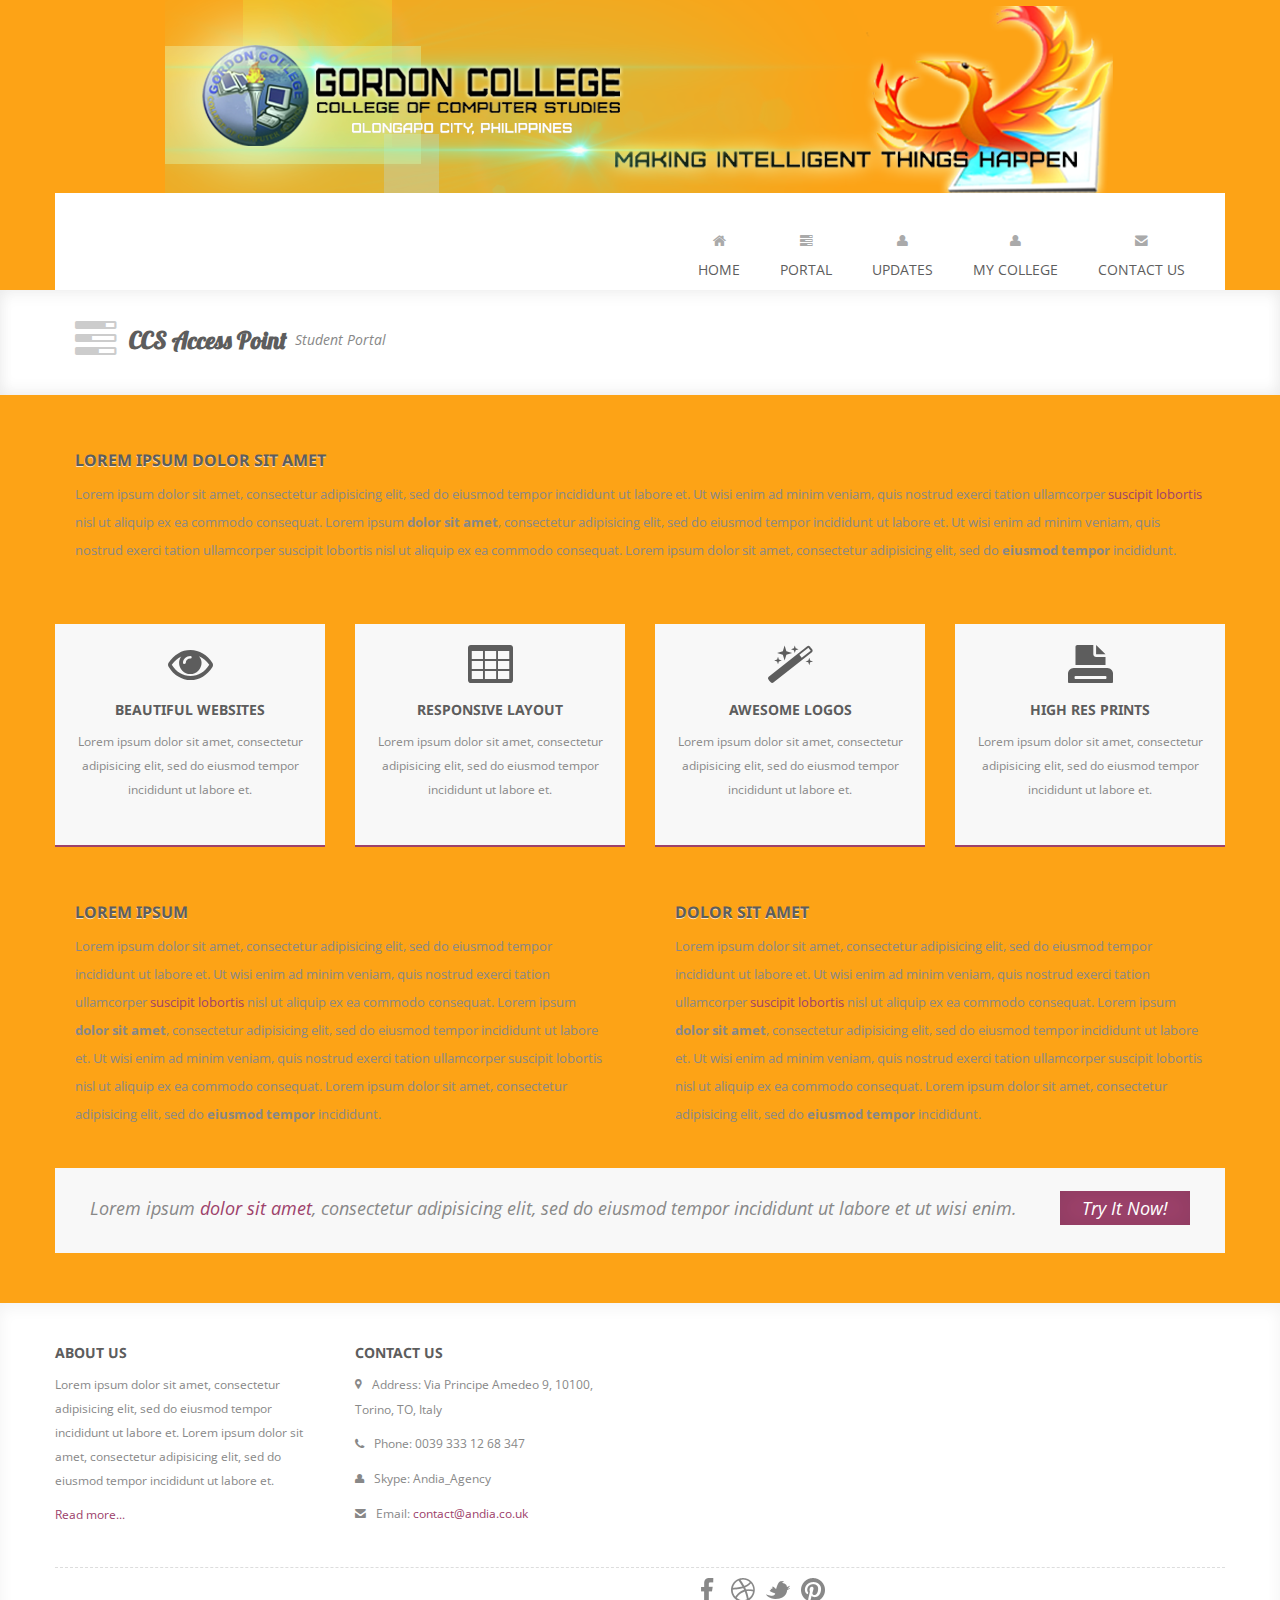
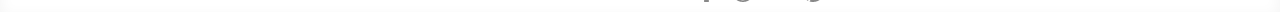
<file: services.html>
<!DOCTYPE html>
<html lang="en">

    <head>

        <meta charset="utf-8">
        <title>Gordon College - College of Computer Studies</title>
        <meta name="viewport" content="width=device-width, initial-scale=1.0">
        <meta name="description" content="">
        <meta name="author" content="">

        <!-- CSS -->
        <link rel="stylesheet" href="http://fonts.googleapis.com/css?family=Open+Sans:400italic,400">
        <link rel="stylesheet" href="http://fonts.googleapis.com/css?family=Droid+Sans">
        <link rel="stylesheet" href="http://fonts.googleapis.com/css?family=Lobster">
        <link rel="stylesheet" href="assets/bootstrap/css/bootstrap.min.css">
        <link rel="stylesheet" href="assets/prettyPhoto/css/prettyPhoto.css">
        <link rel="stylesheet" href="assets/css/flexslider.css">
        <link rel="stylesheet" href="assets/css/font-awesome.css">
        <link rel="stylesheet" href="assets/css/style.css">

        <!-- HTML5 shim, for IE6-8 support of HTML5 elements -->
        <!--[if lt IE 9]>
            <script src="http://html5shim.googlecode.com/svn/trunk/html5.js"></script>
        <![endif]-->

        <!-- Favicon and touch icons -->
        <link rel="shortcut icon" href="assets/ico/favicon.ico">
        <link rel="apple-touch-icon-precomposed" sizes="144x144" href="assets/ico/apple-touch-icon-144-precomposed.png">
        <link rel="apple-touch-icon-precomposed" sizes="114x114" href="assets/ico/apple-touch-icon-114-precomposed.png">
        <link rel="apple-touch-icon-precomposed" sizes="72x72" href="assets/ico/apple-touch-icon-72-precomposed.png">
        <link rel="apple-touch-icon-precomposed" href="assets/ico/apple-touch-icon-57-precomposed.png">

    </head>

    <body>
<center><img src="assets/img/header.png"></center>
        <!-- Header -->
        <div class="container" align="center">
            <div class="header row">
                <div class="span12">
                    <div class="navbar" align="center">
                        <div class="navbar-inner" align="center">
                           
                           
                            <div>
                                <ul class="nav pull-right">
                                    <li class="current-page">
                                        <a href="index.html"><i class="icon-home"></i><br />Home</a>
                                    </li>
                                   
                                  
                                    <li>
                                        <a href="services.html"><i class="icon-tasks"></i><br />Portal</a>
                                    </li>
									 <li>
                                        <a href="about.html"><i class="icon-user"></i><br />Updates</a>
                                    </li>
                                    <li>
                                        <a href="about.html"><i class="icon-user"></i><br />My College</a>
                                    </li>
                                    <li>
                                        <a href="contact.html"><i class="icon-envelope-alt"></i><br />Contact Us</a>
                                    </li>
                                </ul>
                            </div>
                        </div>
                    </div>
                </div>
            </div>
        </div>

        <!-- Page Title -->
        <div class="page-title">
            <div class="container">
                <div class="row">
                    <div class="span12">
                        <i class="icon-tasks page-title-icon"></i>
                        <h2>CCS Access Point</h2>
                        <p>Student Portal</p>
                    </div>
                </div>
            </div>
        </div>

        <!-- Services Full Width Text -->
        <div class="services-full-width container">
            <div class="row">
                <div class="services-full-width-text span12">
                    <h4>Lorem Ipsum Dolor Sit Amet</h4>
                    <p>Lorem ipsum dolor sit amet, consectetur adipisicing elit, sed do eiusmod tempor incididunt ut labore et. Ut wisi enim ad minim veniam, quis nostrud exerci tation ullamcorper <span class="violet">suscipit lobortis</span> nisl ut aliquip ex ea commodo consequat. Lorem ipsum <strong>dolor sit amet</strong>, consectetur adipisicing elit, sed do eiusmod tempor incididunt ut labore et. Ut wisi enim ad minim veniam, quis nostrud exerci tation ullamcorper suscipit lobortis nisl ut aliquip ex ea commodo consequat. Lorem ipsum dolor sit amet, consectetur adipisicing elit, sed do <strong>eiusmod tempor</strong> incididunt.</p>
                </div>
            </div>
        </div>

        <!-- Services -->
        <div class="what-we-do container">
            <div class="row">
                <div class="service span3">
                    <div class="icon-awesome">
                        <i class="icon-eye-open"></i>
                    </div>
                    <h4>Beautiful Websites</h4>
                    <p>Lorem ipsum dolor sit amet, consectetur adipisicing elit, sed do eiusmod tempor incididunt ut labore et.</p>
                </div>
                <div class="service span3">
                    <div class="icon-awesome">
                        <i class="icon-table"></i>
                    </div>
                    <h4>Responsive Layout</h4>
                    <p>Lorem ipsum dolor sit amet, consectetur adipisicing elit, sed do eiusmod tempor incididunt ut labore et.</p>
                </div>
                <div class="service span3">
                    <div class="icon-awesome">
                        <i class="icon-magic"></i>
                    </div>
                    <h4>Awesome Logos</h4>
                    <p>Lorem ipsum dolor sit amet, consectetur adipisicing elit, sed do eiusmod tempor incididunt ut labore et.</p>
                </div>
                <div class="service span3">
                    <div class="icon-awesome">
                        <i class="icon-print"></i>
                    </div>
                    <h4>High Res Prints</h4>
                    <p>Lorem ipsum dolor sit amet, consectetur adipisicing elit, sed do eiusmod tempor incididunt ut labore et.</p>
                </div>
            </div>
        </div>

        <!-- Services Half Width Text -->
        <div class="services-half-width container">
            <div class="row">
                <div class="services-half-width-text span6">
                    <h4>Lorem Ipsum</h4>
                    <p>Lorem ipsum dolor sit amet, consectetur adipisicing elit, sed do eiusmod tempor incididunt ut labore et. Ut wisi enim ad minim veniam, quis nostrud exerci tation ullamcorper <span class="violet">suscipit lobortis</span> nisl ut aliquip ex ea commodo consequat. Lorem ipsum <strong>dolor sit amet</strong>, consectetur adipisicing elit, sed do eiusmod tempor incididunt ut labore et. Ut wisi enim ad minim veniam, quis nostrud exerci tation ullamcorper suscipit lobortis nisl ut aliquip ex ea commodo consequat. Lorem ipsum dolor sit amet, consectetur adipisicing elit, sed do <strong>eiusmod tempor</strong> incididunt.</p>
                </div>
                <div class="services-half-width-text span6">
                    <h4>Dolor Sit Amet</h4>
                    <p>Lorem ipsum dolor sit amet, consectetur adipisicing elit, sed do eiusmod tempor incididunt ut labore et. Ut wisi enim ad minim veniam, quis nostrud exerci tation ullamcorper <span class="violet">suscipit lobortis</span> nisl ut aliquip ex ea commodo consequat. Lorem ipsum <strong>dolor sit amet</strong>, consectetur adipisicing elit, sed do eiusmod tempor incididunt ut labore et. Ut wisi enim ad minim veniam, quis nostrud exerci tation ullamcorper suscipit lobortis nisl ut aliquip ex ea commodo consequat. Lorem ipsum dolor sit amet, consectetur adipisicing elit, sed do <strong>eiusmod tempor</strong> incididunt.</p>
                </div>
            </div>
        </div>

        <!-- Call To Action -->
        <div class="call-to-action container">
            <div class="row">
                <div class="call-to-action-text span12">
                    <div class="ca-text">
                        <p>Lorem ipsum <span class="violet">dolor sit amet</span>, consectetur adipisicing elit, sed do eiusmod tempor incididunt ut labore et ut wisi enim.</p>
                    </div>
                    <div class="ca-button">
                        <a href="">Try It Now!</a>
                    </div>
                </div>
            </div>
        </div>

        <!-- Footer -->
        <footer>
            <div class="container">
                <div class="row">
                    <div class="widget span3">
                        <h4>About Us</h4>
                        <p>Lorem ipsum dolor sit amet, consectetur adipisicing elit, sed do eiusmod tempor incididunt ut labore et. Lorem ipsum dolor sit amet, consectetur adipisicing elit, sed do eiusmod tempor incididunt ut labore et.</p>
                        <p><a href="">Read more...</a></p>
                    </div>
                    
                    <div class="widget span3">
                        <h4>Contact Us</h4>
                        <p><i class="icon-map-marker"></i> Address: Via Principe Amedeo 9, 10100, Torino, TO, Italy</p>
                        <p><i class="icon-phone"></i> Phone: 0039 333 12 68 347</p>
                        <p><i class="icon-user"></i> Skype: Andia_Agency</p>
                        <p><i class="icon-envelope-alt"></i> Email: <a href="">contact@andia.co.uk</a></p>
                    </div>
                </div>
                <div class="footer-border"></div>
                <div class="row">
                  
                    <div class="social span8">
                        <a class="facebook" href=""></a>
                        <a class="dribbble" href=""></a>
                        <a class="twitter" href=""></a>
                        <a class="pinterest" href=""></a>
                    </div>
                </div>
            </div>
        </footer>

        <!-- Javascript -->
        <script src="assets/js/jquery-1.8.2.min.js"></script>
        <script src="assets/bootstrap/js/bootstrap.min.js"></script>
        <script src="assets/js/jquery.flexslider.js"></script>
        <script src="assets/js/jquery.tweet.js"></script>
        <script src="assets/js/jflickrfeed.js"></script>
        <script src="http://maps.google.com/maps/api/js?sensor=true"></script>
        <script src="assets/js/jquery.ui.map.min.js"></script>
        <script src="assets/js/jquery.quicksand.js"></script>
        <script src="assets/prettyPhoto/js/jquery.prettyPhoto.js"></script>
        <script src="assets/js/scripts.js"></script>

    </body>

</html>
</file>
<file: assets/prettyPhoto/css/prettyPhoto.css>
div.pp_default .pp_top,div.pp_default .pp_top .pp_middle,div.pp_default .pp_top .pp_left,div.pp_default .pp_top .pp_right,div.pp_default .pp_bottom,div.pp_default .pp_bottom .pp_left,div.pp_default .pp_bottom .pp_middle,div.pp_default .pp_bottom .pp_right{height:13px}
div.pp_default .pp_top .pp_left{background:url(../images/prettyPhoto/default/sprite.png) -78px -93px no-repeat}
div.pp_default .pp_top .pp_middle{background:url(../images/prettyPhoto/default/sprite_x.png) top left repeat-x}
div.pp_default .pp_top .pp_right{background:url(../images/prettyPhoto/default/sprite.png) -112px -93px no-repeat}
div.pp_default .pp_content .ppt{color:#f8f8f8}
div.pp_default .pp_content_container .pp_left{background:url(../images/prettyPhoto/default/sprite_y.png) -7px 0 repeat-y;padding-left:13px}
div.pp_default .pp_content_container .pp_right{background:url(../images/prettyPhoto/default/sprite_y.png) top right repeat-y;padding-right:13px}
div.pp_default .pp_next:hover{background:url(../images/prettyPhoto/default/sprite_next.png) center right no-repeat;cursor:pointer}
div.pp_default .pp_previous:hover{background:url(../images/prettyPhoto/default/sprite_prev.png) center left no-repeat;cursor:pointer}
div.pp_default .pp_expand{background:url(../images/prettyPhoto/default/sprite.png) 0 -29px no-repeat;cursor:pointer;width:28px;height:28px}
div.pp_default .pp_expand:hover{background:url(../images/prettyPhoto/default/sprite.png) 0 -56px no-repeat;cursor:pointer}
div.pp_default .pp_contract{background:url(../images/prettyPhoto/default/sprite.png) 0 -84px no-repeat;cursor:pointer;width:28px;height:28px}
div.pp_default .pp_contract:hover{background:url(../images/prettyPhoto/default/sprite.png) 0 -113px no-repeat;cursor:pointer}
div.pp_default .pp_close{width:30px;height:30px;background:url(../images/prettyPhoto/default/sprite.png) 2px 1px no-repeat;cursor:pointer}
div.pp_default .pp_gallery ul li a{background:url(../images/prettyPhoto/default/default_thumb.png) center center #f8f8f8;border:1px solid #aaa}
div.pp_default .pp_social{margin-top:7px}
div.pp_default .pp_gallery a.pp_arrow_previous,div.pp_default .pp_gallery a.pp_arrow_next{position:static;left:auto}
div.pp_default .pp_nav .pp_play,div.pp_default .pp_nav .pp_pause{background:url(../images/prettyPhoto/default/sprite.png) -51px 1px no-repeat;height:30px;width:30px}
div.pp_default .pp_nav .pp_pause{background-position:-51px -29px}
div.pp_default a.pp_arrow_previous,div.pp_default a.pp_arrow_next{background:url(../images/prettyPhoto/default/sprite.png) -31px -3px no-repeat;height:20px;width:20px;margin:4px 0 0}
div.pp_default a.pp_arrow_next{left:52px;background-position:-82px -3px}
div.pp_default .pp_content_container .pp_details{margin-top:5px}
div.pp_default .pp_nav{clear:none;height:30px;width:110px;position:relative}
div.pp_default .pp_nav .currentTextHolder{font-family:Georgia;font-style:italic;color:#999;font-size:11px;left:75px;line-height:25px;position:absolute;top:2px;margin:0;padding:0 0 0 10px}
div.pp_default .pp_close:hover,div.pp_default .pp_nav .pp_play:hover,div.pp_default .pp_nav .pp_pause:hover,div.pp_default .pp_arrow_next:hover,div.pp_default .pp_arrow_previous:hover{opacity:0.7}
div.pp_default .pp_description{font-size:11px;font-weight:700;line-height:14px;margin:5px 50px 5px 0}
div.pp_default .pp_bottom .pp_left{background:url(../images/prettyPhoto/default/sprite.png) -78px -127px no-repeat}
div.pp_default .pp_bottom .pp_middle{background:url(../images/prettyPhoto/default/sprite_x.png) bottom left repeat-x}
div.pp_default .pp_bottom .pp_right{background:url(../images/prettyPhoto/default/sprite.png) -112px -127px no-repeat}
div.pp_default .pp_loaderIcon{background:url(../images/prettyPhoto/default/loader.gif) center center no-repeat}
div.light_rounded .pp_top .pp_left{background:url(../images/prettyPhoto/light_rounded/sprite.png) -88px -53px no-repeat}
div.light_rounded .pp_top .pp_right{background:url(../images/prettyPhoto/light_rounded/sprite.png) -110px -53px no-repeat}
div.light_rounded .pp_next:hover{background:url(../images/prettyPhoto/light_rounded/btnNext.png) center right no-repeat;cursor:pointer}
div.light_rounded .pp_previous:hover{background:url(../images/prettyPhoto/light_rounded/btnPrevious.png) center left no-repeat;cursor:pointer}
div.light_rounded .pp_expand{background:url(../images/prettyPhoto/light_rounded/sprite.png) -31px -26px no-repeat;cursor:pointer}
div.light_rounded .pp_expand:hover{background:url(../images/prettyPhoto/light_rounded/sprite.png) -31px -47px no-repeat;cursor:pointer}
div.light_rounded .pp_contract{background:url(../images/prettyPhoto/light_rounded/sprite.png) 0 -26px no-repeat;cursor:pointer}
div.light_rounded .pp_contract:hover{background:url(../images/prettyPhoto/light_rounded/sprite.png) 0 -47px no-repeat;cursor:pointer}
div.light_rounded .pp_close{width:75px;height:22px;background:url(../images/prettyPhoto/light_rounded/sprite.png) -1px -1px no-repeat;cursor:pointer}
div.light_rounded .pp_nav .pp_play{background:url(../images/prettyPhoto/light_rounded/sprite.png) -1px -100px no-repeat;height:15px;width:14px}
div.light_rounded .pp_nav .pp_pause{background:url(../images/prettyPhoto/light_rounded/sprite.png) -24px -100px no-repeat;height:15px;width:14px}
div.light_rounded .pp_arrow_previous{background:url(../images/prettyPhoto/light_rounded/sprite.png) 0 -71px no-repeat}
div.light_rounded .pp_arrow_next{background:url(../images/prettyPhoto/light_rounded/sprite.png) -22px -71px no-repeat}
div.light_rounded .pp_bottom .pp_left{background:url(../images/prettyPhoto/light_rounded/sprite.png) -88px -80px no-repeat}
div.light_rounded .pp_bottom .pp_right{background:url(../images/prettyPhoto/light_rounded/sprite.png) -110px -80px no-repeat}
div.dark_rounded .pp_top .pp_left{background:url(../images/prettyPhoto/dark_rounded/sprite.png) -88px -53px no-repeat}
div.dark_rounded .pp_top .pp_right{background:url(../images/prettyPhoto/dark_rounded/sprite.png) -110px -53px no-repeat}
div.dark_rounded .pp_content_container .pp_left{background:url(../images/prettyPhoto/dark_rounded/contentPattern.png) top left repeat-y}
div.dark_rounded .pp_content_container .pp_right{background:url(../images/prettyPhoto/dark_rounded/contentPattern.png) top right repeat-y}
div.dark_rounded .pp_next:hover{background:url(../images/prettyPhoto/dark_rounded/btnNext.png) center right no-repeat;cursor:pointer}
div.dark_rounded .pp_previous:hover{background:url(../images/prettyPhoto/dark_rounded/btnPrevious.png) center left no-repeat;cursor:pointer}
div.dark_rounded .pp_expand{background:url(../images/prettyPhoto/dark_rounded/sprite.png) -31px -26px no-repeat;cursor:pointer}
div.dark_rounded .pp_expand:hover{background:url(../images/prettyPhoto/dark_rounded/sprite.png) -31px -47px no-repeat;cursor:pointer}
div.dark_rounded .pp_contract{background:url(../images/prettyPhoto/dark_rounded/sprite.png) 0 -26px no-repeat;cursor:pointer}
div.dark_rounded .pp_contract:hover{background:url(../images/prettyPhoto/dark_rounded/sprite.png) 0 -47px no-repeat;cursor:pointer}
div.dark_rounded .pp_close{width:75px;height:22px;background:url(../images/prettyPhoto/dark_rounded/sprite.png) -1px -1px no-repeat;cursor:pointer}
div.dark_rounded .pp_description{margin-right:85px;color:#fff}
div.dark_rounded .pp_nav .pp_play{background:url(../images/prettyPhoto/dark_rounded/sprite.png) -1px -100px no-repeat;height:15px;width:14px}
div.dark_rounded .pp_nav .pp_pause{background:url(../images/prettyPhoto/dark_rounded/sprite.png) -24px -100px no-repeat;height:15px;width:14px}
div.dark_rounded .pp_arrow_previous{background:url(../images/prettyPhoto/dark_rounded/sprite.png) 0 -71px no-repeat}
div.dark_rounded .pp_arrow_next{background:url(../images/prettyPhoto/dark_rounded/sprite.png) -22px -71px no-repeat}
div.dark_rounded .pp_bottom .pp_left{background:url(../images/prettyPhoto/dark_rounded/sprite.png) -88px -80px no-repeat}
div.dark_rounded .pp_bottom .pp_right{background:url(../images/prettyPhoto/dark_rounded/sprite.png) -110px -80px no-repeat}
div.dark_rounded .pp_loaderIcon{background:url(../images/prettyPhoto/dark_rounded/loader.gif) center center no-repeat}
div.dark_square .pp_left,div.dark_square .pp_middle,div.dark_square .pp_right,div.dark_square .pp_content{background:#000}
div.dark_square .pp_description{color:#fff;margin:0 85px 0 0}
div.dark_square .pp_loaderIcon{background:url(../images/prettyPhoto/dark_square/loader.gif) center center no-repeat}
div.dark_square .pp_expand{background:url(../images/prettyPhoto/dark_square/sprite.png) -31px -26px no-repeat;cursor:pointer}
div.dark_square .pp_expand:hover{background:url(../images/prettyPhoto/dark_square/sprite.png) -31px -47px no-repeat;cursor:pointer}
div.dark_square .pp_contract{background:url(../images/prettyPhoto/dark_square/sprite.png) 0 -26px no-repeat;cursor:pointer}
div.dark_square .pp_contract:hover{background:url(../images/prettyPhoto/dark_square/sprite.png) 0 -47px no-repeat;cursor:pointer}
div.dark_square .pp_close{width:75px;height:22px;background:url(../images/prettyPhoto/dark_square/sprite.png) -1px -1px no-repeat;cursor:pointer}
div.dark_square .pp_nav{clear:none}
div.dark_square .pp_nav .pp_play{background:url(../images/prettyPhoto/dark_square/sprite.png) -1px -100px no-repeat;height:15px;width:14px}
div.dark_square .pp_nav .pp_pause{background:url(../images/prettyPhoto/dark_square/sprite.png) -24px -100px no-repeat;height:15px;width:14px}
div.dark_square .pp_arrow_previous{background:url(../images/prettyPhoto/dark_square/sprite.png) 0 -71px no-repeat}
div.dark_square .pp_arrow_next{background:url(../images/prettyPhoto/dark_square/sprite.png) -22px -71px no-repeat}
div.dark_square .pp_next:hover{background:url(../images/prettyPhoto/dark_square/btnNext.png) center right no-repeat;cursor:pointer}
div.dark_square .pp_previous:hover{background:url(../images/prettyPhoto/dark_square/btnPrevious.png) center left no-repeat;cursor:pointer}
div.light_square .pp_expand{background:url(../images/prettyPhoto/light_square/sprite.png) -31px -26px no-repeat;cursor:pointer}
div.light_square .pp_expand:hover{background:url(../images/prettyPhoto/light_square/sprite.png) -31px -47px no-repeat;cursor:pointer}
div.light_square .pp_contract{background:url(../images/prettyPhoto/light_square/sprite.png) 0 -26px no-repeat;cursor:pointer}
div.light_square .pp_contract:hover{background:url(../images/prettyPhoto/light_square/sprite.png) 0 -47px no-repeat;cursor:pointer}
div.light_square .pp_close{width:75px;height:22px;background:url(../images/prettyPhoto/light_square/sprite.png) -1px -1px no-repeat;cursor:pointer}
div.light_square .pp_nav .pp_play{background:url(../images/prettyPhoto/light_square/sprite.png) -1px -100px no-repeat;height:15px;width:14px}
div.light_square .pp_nav .pp_pause{background:url(../images/prettyPhoto/light_square/sprite.png) -24px -100px no-repeat;height:15px;width:14px}
div.light_square .pp_arrow_previous{background:url(../images/prettyPhoto/light_square/sprite.png) 0 -71px no-repeat}
div.light_square .pp_arrow_next{background:url(../images/prettyPhoto/light_square/sprite.png) -22px -71px no-repeat}
div.light_square .pp_next:hover{background:url(../images/prettyPhoto/light_square/btnNext.png) center right no-repeat;cursor:pointer}
div.light_square .pp_previous:hover{background:url(../images/prettyPhoto/light_square/btnPrevious.png) center left no-repeat;cursor:pointer}
div.facebook .pp_top .pp_left{background:url(../images/prettyPhoto/facebook/sprite.png) -88px -53px no-repeat}
div.facebook .pp_top .pp_middle{background:url(../images/prettyPhoto/facebook/contentPatternTop.png) top left repeat-x}
div.facebook .pp_top .pp_right{background:url(../images/prettyPhoto/facebook/sprite.png) -110px -53px no-repeat}
div.facebook .pp_content_container .pp_left{background:url(../images/prettyPhoto/facebook/contentPatternLeft.png) top left repeat-y}
div.facebook .pp_content_container .pp_right{background:url(../images/prettyPhoto/facebook/contentPatternRight.png) top right repeat-y}
div.facebook .pp_expand{background:url(../images/prettyPhoto/facebook/sprite.png) -31px -26px no-repeat;cursor:pointer}
div.facebook .pp_expand:hover{background:url(../images/prettyPhoto/facebook/sprite.png) -31px -47px no-repeat;cursor:pointer}
div.facebook .pp_contract{background:url(../images/prettyPhoto/facebook/sprite.png) 0 -26px no-repeat;cursor:pointer}
div.facebook .pp_contract:hover{background:url(../images/prettyPhoto/facebook/sprite.png) 0 -47px no-repeat;cursor:pointer}
div.facebook .pp_close{width:22px;height:22px;background:url(../images/prettyPhoto/facebook/sprite.png) -1px -1px no-repeat;cursor:pointer}
div.facebook .pp_description{margin:0 37px 0 0}
div.facebook .pp_loaderIcon{background:url(../images/prettyPhoto/facebook/loader.gif) center center no-repeat}
div.facebook .pp_arrow_previous{background:url(../images/prettyPhoto/facebook/sprite.png) 0 -71px no-repeat;height:22px;margin-top:0;width:22px}
div.facebook .pp_arrow_previous.disabled{background-position:0 -96px;cursor:default}
div.facebook .pp_arrow_next{background:url(../images/prettyPhoto/facebook/sprite.png) -32px -71px no-repeat;height:22px;margin-top:0;width:22px}
div.facebook .pp_arrow_next.disabled{background-position:-32px -96px;cursor:default}
div.facebook .pp_nav{margin-top:0}
div.facebook .pp_nav p{font-size:15px;padding:0 3px 0 4px}
div.facebook .pp_nav .pp_play{background:url(../images/prettyPhoto/facebook/sprite.png) -1px -123px no-repeat;height:22px;width:22px}
div.facebook .pp_nav .pp_pause{background:url(../images/prettyPhoto/facebook/sprite.png) -32px -123px no-repeat;height:22px;width:22px}
div.facebook .pp_next:hover{background:url(../images/prettyPhoto/facebook/btnNext.png) center right no-repeat;cursor:pointer}
div.facebook .pp_previous:hover{background:url(../images/prettyPhoto/facebook/btnPrevious.png) center left no-repeat;cursor:pointer}
div.facebook .pp_bottom .pp_left{background:url(../images/prettyPhoto/facebook/sprite.png) -88px -80px no-repeat}
div.facebook .pp_bottom .pp_middle{background:url(../images/prettyPhoto/facebook/contentPatternBottom.png) top left repeat-x}
div.facebook .pp_bottom .pp_right{background:url(../images/prettyPhoto/facebook/sprite.png) -110px -80px no-repeat}
div.pp_pic_holder a:focus{outline:none}
div.pp_overlay{background:#000;display:none;left:0;position:absolute;top:0;width:100%;z-index:9500}
div.pp_pic_holder{display:none;position:absolute;width:100px;z-index:10000}
.pp_content{height:40px;min-width:40px}
* html .pp_content{width:40px}
.pp_content_container{position:relative;text-align:left;width:100%}
.pp_content_container .pp_left{padding-left:20px}
.pp_content_container .pp_right{padding-right:20px}
.pp_content_container .pp_details{float:left;margin:10px 0 2px}
.pp_description{display:none;margin:0}
.pp_social{float:left;margin:0}
.pp_social .facebook{float:left;margin-left:5px;width:55px;overflow:hidden}
.pp_social .twitter{float:left}
.pp_nav{clear:right;float:left;margin:3px 10px 0 0}
.pp_nav p{float:left;white-space:nowrap;margin:2px 4px}
.pp_nav .pp_play,.pp_nav .pp_pause{float:left;margin-right:4px;text-indent:-10000px}
a.pp_arrow_previous,a.pp_arrow_next{display:block;float:left;height:15px;margin-top:3px;overflow:hidden;text-indent:-10000px;width:14px}
.pp_hoverContainer{position:absolute;top:0;width:100%;z-index:2000}
.pp_gallery{display:none;left:50%;margin-top:-50px;position:absolute;z-index:10000}
.pp_gallery div{float:left;overflow:hidden;position:relative}
.pp_gallery ul{float:left;height:35px;position:relative;white-space:nowrap;margin:0 0 0 5px;padding:0}
.pp_gallery ul a{border:1px rgba(0,0,0,0.5) solid;display:block;float:left;height:33px;overflow:hidden}
.pp_gallery ul a img{border:0}
.pp_gallery li{display:block;float:left;margin:0 5px 0 0;padding:0}
.pp_gallery li.default a{background:url(../images/prettyPhoto/facebook/default_thumbnail.gif) 0 0 no-repeat;display:block;height:33px;width:50px}
.pp_gallery .pp_arrow_previous,.pp_gallery .pp_arrow_next{margin-top:7px!important}
a.pp_next{background:url(../images/prettyPhoto/light_rounded/btnNext.png) 10000px 10000px no-repeat;display:block;float:right;height:100%;text-indent:-10000px;width:49%}
a.pp_previous{background:url(../images/prettyPhoto/light_rounded/btnNext.png) 10000px 10000px no-repeat;display:block;float:left;height:100%;text-indent:-10000px;width:49%}
a.pp_expand,a.pp_contract{cursor:pointer;display:none;height:20px;position:absolute;right:30px;text-indent:-10000px;top:10px;width:20px;z-index:20000}
a.pp_close{position:absolute;right:0;top:0;display:block;line-height:22px;text-indent:-10000px}
.pp_loaderIcon{display:block;height:24px;left:50%;position:absolute;top:50%;width:24px;margin:-12px 0 0 -12px}
#pp_full_res{line-height:1!important}
#pp_full_res .pp_inline{text-align:left}
#pp_full_res .pp_inline p{margin:0 0 15px}
div.ppt{color:#fff;display:none;font-size:17px;z-index:9999;margin:0 0 5px 15px}
div.pp_default .pp_content,div.light_rounded .pp_content{background-color:#fff}
div.pp_default #pp_full_res .pp_inline,div.light_rounded .pp_content .ppt,div.light_rounded #pp_full_res .pp_inline,div.light_square .pp_content .ppt,div.light_square #pp_full_res .pp_inline,div.facebook .pp_content .ppt,div.facebook #pp_full_res .pp_inline{color:#000}
div.pp_default .pp_gallery ul li a:hover,div.pp_default .pp_gallery ul li.selected a,.pp_gallery ul a:hover,.pp_gallery li.selected a{border-color:#fff}
div.pp_default .pp_details,div.light_rounded .pp_details,div.dark_rounded .pp_details,div.dark_square .pp_details,div.light_square .pp_details,div.facebook .pp_details{position:relative}
div.light_rounded .pp_top .pp_middle,div.light_rounded .pp_content_container .pp_left,div.light_rounded .pp_content_container .pp_right,div.light_rounded .pp_bottom .pp_middle,div.light_square .pp_left,div.light_square .pp_middle,div.light_square .pp_right,div.light_square .pp_content,div.facebook .pp_content{background:#fff}
div.light_rounded .pp_description,div.light_square .pp_description{margin-right:85px}
div.light_rounded .pp_gallery a.pp_arrow_previous,div.light_rounded .pp_gallery a.pp_arrow_next,div.dark_rounded .pp_gallery a.pp_arrow_previous,div.dark_rounded .pp_gallery a.pp_arrow_next,div.dark_square .pp_gallery a.pp_arrow_previous,div.dark_square .pp_gallery a.pp_arrow_next,div.light_square .pp_gallery a.pp_arrow_previous,div.light_square .pp_gallery a.pp_arrow_next{margin-top:12px!important}
div.light_rounded .pp_arrow_previous.disabled,div.dark_rounded .pp_arrow_previous.disabled,div.dark_square .pp_arrow_previous.disabled,div.light_square .pp_arrow_previous.disabled{background-position:0 -87px;cursor:default}
div.light_rounded .pp_arrow_next.disabled,div.dark_rounded .pp_arrow_next.disabled,div.dark_square .pp_arrow_next.disabled,div.light_square .pp_arrow_next.disabled{background-position:-22px -87px;cursor:default}
div.light_rounded .pp_loaderIcon,div.light_square .pp_loaderIcon{background:url(../images/prettyPhoto/light_rounded/loader.gif) center center no-repeat}
div.dark_rounded .pp_top .pp_middle,div.dark_rounded .pp_content,div.dark_rounded .pp_bottom .pp_middle{background:url(../images/prettyPhoto/dark_rounded/contentPattern.png) top left repeat}
div.dark_rounded .currentTextHolder,div.dark_square .currentTextHolder{color:#c4c4c4}
div.dark_rounded #pp_full_res .pp_inline,div.dark_square #pp_full_res .pp_inline{color:#fff}
.pp_top,.pp_bottom{height:20px;position:relative}
* html .pp_top,* html .pp_bottom{padding:0 20px}
.pp_top .pp_left,.pp_bottom .pp_left{height:20px;left:0;position:absolute;width:20px}
.pp_top .pp_middle,.pp_bottom .pp_middle{height:20px;left:20px;position:absolute;right:20px}
* html .pp_top .pp_middle,* html .pp_bottom .pp_middle{left:0;position:static}
.pp_top .pp_right,.pp_bottom .pp_right{height:20px;left:auto;position:absolute;right:0;top:0;width:20px}
.pp_fade,.pp_gallery li.default a img{display:none}
</file>
<file: assets/css/style.css>
body {
    background: #fda316;
    text-align: center;
    font-family: 'Open Sans', Helvetica, Arial, sans-serif;
    color: #888;
    font-size: 12px;
}

.violet { color: #9d426b; }

a {
    color: #9d426b;
    text-decoration: none;
    -o-transition: all .3s;
    -moz-transition: all .3s;
    -webkit-transition: all .3s;
    -ms-transition: all .3s;
}

a:hover { color: #888; text-decoration: none; }

strong { font-weight: bold; }


/* ----- Header ----- */

.header .navbar {
    margin-bottom: 0;
}

.header .navbar-inner {
    background: #fff;
    border: 0;

	align: center !important;
    -moz-border-radius: 0;
    -webkit-border-radius: 0;
    border-radius: 0;
    -moz-box-shadow: none;
    -webkit-box-shadow: none;
    box-shadow: none;
}

.header h1 {
    float: center;
    margin: 0;
    text-align: center;
}

.header a.brand {
    display: inline-block;
    text-indent: -9999px;
    width: 280px;
    height: 63px;
    padding: 30px 0;
    background: url(../img/logo.png) 20px center no-repeat;
}

.header ul.nav {
    font-size: 14px;
    text-transform: uppercase;
}

.header ul.nav li a {
    padding: 30px 20px 10px 20px;
    color: #5d5d5d;
    text-shadow: none;
}

/*.header ul.nav li.current-page a {
    padding-top: 25px;
    border-top: 5px solid #feba41;
    background: #f8f8f8;
}
*/
.header ul.nav li a:hover {
    background: #feba41;
    color: #fff;
}

.header ul.nav li a i {
    line-height: 35px;
    color: #aaa;
}

.header ul.nav li a:hover i { color: #fff; }


/* ----- Slider ----- */

.slider {
    margin: 0 auto;
    background: #f8f8f8 url(../img/pattern.jpg) left top repeat;
    -moz-box-shadow:
        0 5px 15px 0 rgba(0,0,0,.05) inset,
        0 -5px 15px 0 rgba(0,0,0,.05) inset;
    -webkit-box-shadow:
        0 5px 15px 0 rgba(0,0,0,.05) inset,
        0 -5px 15px 0 rgba(0,0,0,.05) inset;
    box-shadow:
        0 5px 15px 0 rgba(0,0,0,.05) inset,
        0 -5px 15px 0 rgba(0,0,0,.05) inset;
}

.flexslider {
    margin-top: 45px;
    margin-bottom: 55px;
    border: 6px solid #fff;
    -moz-border-radius: 0;
    -webkit-border-radius: 0;
    border-radius: 0;
    -moz-box-shadow:
        0 5px 15px 0 rgba(0,0,0,.05),
        0 -5px 15px 0 rgba(0,0,0,.05);
    -webkit-box-shadow:
        0 5px 15px 0 rgba(0,0,0,.05),
        0 -5px 15px 0 rgba(0,0,0,.05);
    box-shadow:
        0 5px 15px 0 rgba(0,0,0,.05),
        0 -5px 15px 0 rgba(0,0,0,.05);
}

.flex-caption {
    position: absolute;
    bottom: 20px;
    max-width: 920px;
    padding: 10px 20px;
    margin: 0;
    background: #1d1d1d; /* browsers that don't support rgba */
    background: rgba(0, 0, 0, .7);
    font-size: 14px;
    line-height: 24px;
    color: #eaeaea;
    text-align: left;
    font-style: italic;
}


/* ----- Presentation ----- */

.presentation {
    margin-top: 30px;
}

.presentation h2 {
    font-family: 'Lobster', cursive;
    font-size: 30px;
    color: #5d5d5d;
}

.presentation p {
    font-size: 18px;
    font-style: italic;
}


/* ----- What we do ----- */

.what-we-do {
    margin-top: 50px;
}

.what-we-do .service {
    padding-bottom: 23px;
    background: #f8f8f8;
    border-bottom: 2px solid #9d426b;
}

.what-we-do .service:hover {
    box-shadow:
        0 5px 15px 0 rgba(0,0,0,.05),
        0 1px 25px 0 rgba(0,0,0,.05) inset,
        0 -1px 25px 0 rgba(0,0,0,.05) inset;
    -o-transition: all .5s;
    -moz-transition: all .5s;
    -webkit-transition: all .5s;
    -ms-transition: all .5s;
}

.what-we-do .service .icon-awesome {
    margin-top: 15px;
    font-size: 50px;
    line-height: 50px;
    color: #5d5d5d;
}

.what-we-do .service h4 {
    margin-top: 5px;
    font-family: 'Droid Sans', Helvetica, Arial, sans-serif;
    font-size: 14px;
    color: #5d5d5d;
    text-transform: uppercase;
    text-shadow: 0 1px 0 rgba(255,255,255,.7);
}

.what-we-do .service p {
    padding-bottom: 10px;
    line-height: 24px;
}

.what-we-do .service a {
    padding: 5px 22px;
    background: #9d426b;
    color: #fff;
    font-style: italic;
    text-decoration: none;
    -moz-box-shadow:
        0 1px 25px 0 rgba(0,0,0,.05) inset,
        0 -1px 25px 0 rgba(0,0,0,.05) inset;
    -webkit-box-shadow:
        0 1px 25px 0 rgba(0,0,0,.05) inset,
        0 -1px 25px 0 rgba(0,0,0,.05) inset;
    box-shadow:
        0 1px 25px 0 rgba(0,0,0,.05) inset,
        0 -1px 25px 0 rgba(0,0,0,.05) inset;
}

.what-we-do .service a:hover {
    -moz-box-shadow: none;
    -webkit-box-shadow: none;
    box-shadow: none;
}

.what-we-do .service a:active {
    -moz-box-shadow:
        0 5px 10px 0 rgba(0,0,0,.15) inset,
        0 -1px 25px 0 rgba(0,0,0,.05) inset;
    -webkit-box-shadow:
        0 5px 10px 0 rgba(0,0,0,.15) inset,
        0 -1px 25px 0 rgba(0,0,0,.05) inset;
    box-shadow:
        0 5px 10px 0 rgba(0,0,0,.15) inset,
        0 -1px 25px 0 rgba(0,0,0,.05) inset;
}


/* ----- Portfolio ----- */

.portfolio {
    margin-top: 50px;
}

.portfolio-title {
    background: url(../img/line.png) left center repeat-x;
}

.portfolio-title h3 {
    width: 220px;
    margin: 0 auto;
    background: #fff;
    font-family: 'Lobster', cursive;
    font-size: 24px;
    color: #5d5d5d;
}

.portfolio .work {
    margin-top: 40px;
    padding-bottom: 20px;
    background: #f8f8f8;
    border-bottom: 2px solid #9d426b;
}

.portfolio .work:hover img {
    opacity: 0.7;
    -o-transition: all .3s;
    -moz-transition: all .3s;
    -webkit-transition: all .3s;
    -ms-transition: all .3s;
}

.portfolio .work:hover {
    box-shadow:
        0 5px 15px 0 rgba(0,0,0,.05),
        0 1px 25px 0 rgba(0,0,0,.05) inset,
        0 -1px 25px 0 rgba(0,0,0,.05) inset;
    -o-transition: all .5s;
    -moz-transition: all .5s;
    -webkit-transition: all .5s;
    -ms-transition: all .5s;
}

.portfolio .work .icon-awesome {
    margin-top: 15px;
    font-size: 22px;
    line-height: 22px;
}

.portfolio .work .icon-awesome a {
    display: inline-block;
    padding: 5px 9px;
    background: #9d426b; 
    color: #fff;
    -moz-border-radius: 19px;
    -webkit-border-radius: 19px;
    border-radius: 19px;
    -moz-box-shadow:
        0 1px 25px 0 rgba(0,0,0,.05) inset,
        0 -1px 25px 0 rgba(0,0,0,.05) inset;
    -webkit-box-shadow:
        0 1px 25px 0 rgba(0,0,0,.05) inset,
        0 -1px 25px 0 rgba(0,0,0,.05) inset;
    box-shadow:
        0 1px 25px 0 rgba(0,0,0,.05) inset,
        0 -1px 25px 0 rgba(0,0,0,.05) inset;
}

.portfolio .work .icon-awesome a:hover {
    background: #5d5d5d;
    -moz-box-shadow: none;
    -webkit-box-shadow: none;
    box-shadow: none;
}

.portfolio .work .icon-awesome a:active {
    -moz-box-shadow:
        0 5px 10px 0 rgba(0,0,0,.15) inset,
        0 -1px 25px 0 rgba(0,0,0,.05) inset;
    -webkit-box-shadow:
        0 5px 10px 0 rgba(0,0,0,.15) inset,
        0 -1px 25px 0 rgba(0,0,0,.05) inset;
    box-shadow:
        0 5px 10px 0 rgba(0,0,0,.15) inset,
        0 -1px 25px 0 rgba(0,0,0,.05) inset;
}

.portfolio .work h4 {
    margin-top: 20px;
    font-family: 'Droid Sans', Helvetica, Arial, sans-serif;
    font-size: 14px;
    color: #5d5d5d;
    text-transform: uppercase;
    text-shadow: 0 1px 0 rgba(255,255,255,.7);
}

.portfolio .work p {
    line-height: 24px;
    font-style: italic;
}


/* ----- Testimonials ----- */

.testimonials {
    margin-top: 50px;
    padding-bottom: 50px;
}

.testimonials-title {
    background: url(../img/line.png) left center repeat-x;
}

.testimonials-title h3 {
    width: 180px;
    margin: 0 auto;
    background: #fff;
    font-family: 'Lobster', cursive;
    font-size: 24px;
    color: #5d5d5d;
}

.testimonial-list {
    margin-top: 30px;
    text-align: left;
}

.testimonial-list img {
    float: left;
    margin: 10px 0 0 60px;
    border: 3px solid #eaeaea;
}

.testimonial-list p {
    padding: 0 60px 0 150px;
    font-size: 14px;
    line-height: 30px;
    font-style: italic;
}

.testimonial-list .nav-tabs {
    width: 200px;
    float: right;
    border: 0;
}

.testimonial-list .nav-tabs li {
    margin-right: 6px;
}

.testimonial-list .nav-tabs li a {
    width: 12px;
    height: 12px;
    padding: 0;
    background: #eaeaea;
    border: 0;
    -moz-border-radius: 0;
    -webkit-border-radius: 0;
    border-radius: 0;
}

.testimonial-list .nav-tabs li a:hover { border: 0; background: #ddd; }
.testimonial-list .nav-tabs li.active a { background: #9d426b; }


/* ----- Footer ----- */

footer {
    margin: 0 auto;
    padding-bottom: 10px;
    background: #f8f8f8 url(../img/pattern.jpg) left top repeat;
    -moz-box-shadow: 0 5px 15px 0 rgba(0,0,0,.05) inset;
    -webkit-box-shadow: 0 5px 15px 0 rgba(0,0,0,.05) inset;
    box-shadow: 0 5px 15px 0 rgba(0,0,0,.05) inset;
}

footer .widget {
    margin-top: 20px;
    text-align: left;
}

footer .widget h4 {
    margin-top: 20px;
    font-family: 'Droid Sans', Helvetica, Arial, sans-serif;
    font-size: 14px;
    color: #5d5d5d;
    text-transform: uppercase;
    text-shadow: 0 1px 0 rgba(255,255,255,.7);
}

footer .widget p {
    line-height: 24px;
}

footer .widget i {
    padding-right: 7px;
}

/* Twitter feed */
.show-tweets {
    margin: 0;
    overflow-y: hidden;
}

.tweet_list {
    height: 10em;
    margin: 0;
    padding: 0;
    overflow-y: hidden;
    list-style: none;
}
	
.tweet_list li {
    height: 100%;
    overflow-y: auto;
    overflow-x: hidden;
    list-style-type: none;
    line-height: 24px;
}
		
.tweet_list .tweet_avatar {
    float: left;
}
		
.tweet_list .tweet_avatar img {
    vertical-align: middle;
}

/* Flickr feed */
.flickr-feed {
    margin: 16px 0 0 0;
    overflow: hidden
}

.flickr-feed li {
    float: left;
    padding: 0 4px 4px 0;
    list-style: none;
}

.flickr-feed li img {
    width: 50px;
    border: 2px solid #eaeaea;
}

.flickr-feed a:hover {
    opacity: 0.7;
}


footer .footer-border {
    margin-top: 30px;
    border-top: 1px dashed #ddd;
}

footer .copyright {
    margin-top: 15px;
    text-align: left;
}

footer .social {
    margin-top: 10px;
    text-align: right;
}

footer .social a { display: inline-block; width: 24px; height: 24px; margin: 0 0 0 8px; vertical-align: middle; }

footer .social a.twitter { background: url(../img/social-icons/twitter.png) left bottom no-repeat; }
footer .social a.dribbble { background: url(../img/social-icons/dribbble.png) left bottom no-repeat; }
footer .social a.rss { background: url(../img/social-icons/rss.png) left bottom no-repeat; }
footer .social a.pinterest { background: url(../img/social-icons/pinterest.png) left bottom no-repeat; }
footer .social a.flickr { background: url(../img/social-icons/flickr.png) left bottom no-repeat; }
footer .social a.forrst { background: url(../img/social-icons/forrst.png) left bottom no-repeat; }
footer .social a.vimeo { background: url(../img/social-icons/vimeo.png) left bottom no-repeat; }
footer .social a.linkedin { background: url(../img/social-icons/linkedin.png) left bottom no-repeat; }
footer .social a.facebook { background: url(../img/social-icons/facebook.png) left bottom no-repeat; }
footer .social a.email { background: url(../img/social-icons/email.png) left bottom no-repeat; }
footer .social a.github { background: url(../img/social-icons/github.png) left bottom no-repeat; }
footer .social a.behance { background: url(../img/social-icons/behance.png) left bottom no-repeat; }
footer .social a.googleplus { background: url(../img/social-icons/googleplus.png) left bottom no-repeat; }
footer .social a.youtube { background: url(../img/social-icons/youtube.png) left bottom no-repeat; }
footer .social a.skype { background: url(../img/social-icons/skype.png) left bottom no-repeat; }
footer .social a.tumblr { background: url(../img/social-icons/tumblr.png) left bottom no-repeat; }

footer .social a:hover { background-position: left top; }


/* ----- Page title ----- */

.page-title {
    margin: 0 auto;
    padding: 30px 0 35px 0;
    background: #fda316 url(../img/pattern.jpg) left top repeat;
    -moz-box-shadow:
        0 5px 15px 0 rgba(0,0,0,.05) inset,
        0 -5px 15px 0 rgba(0,0,0,.05) inset;
    -webkit-box-shadow:
        0 5px 15px 0 rgba(0,0,0,.05) inset,
        0 -5px 15px 0 rgba(0,0,0,.05) inset;
    box-shadow:
        0 5px 15px 0 rgba(0,0,0,.05) inset,
        0 -5px 15px 0 rgba(0,0,0,.05) inset;
    text-align: left;
}

.page-title h2 {
    display: inline;
    margin-left: 10px;
    font-family: 'Lobster', cursive;
    font-size: 24px;
    color: #5d5d5d;
    text-shadow: 0 1px 0 rgba(255, 255, 255, .7);
    vertical-align: middle;
}

.page-title p {
    display: inline;
    margin-left: 5px;
    font-size: 14px;
    font-style: italic;
    vertical-align: middle;
}

.page-title-icon {
    margin-left: 20px;
    font-size: 46px;
    color: #ccc;
    vertical-align: middle;
}


/********** ----- ABOUT PAGE ----- **********/

/* ----- About us text ----- */

.about-us {
    margin-top: 20px;
}

.about-us-text {
    padding: 10px 0;
    text-align: left;
}

.about-us-text h4 {
    margin-top: 25px;
    padding: 0 20px;
    font-family: 'Droid Sans', Helvetica, Arial, sans-serif;
    font-size: 16px;
    color: #5d5d5d;
    text-transform: uppercase;
    text-shadow: 0 1px 0 rgba(255,255,255,.7);
}

.about-us-text p {
    padding: 0 20px;
    line-height: 28px;
    font-size: 13px;
}

/* ----- Meet our team ----- */

.team {
    margin-top: 30px;
}

.team-title {
    background: url(../img/line.png) left center repeat-x;
}

.team-title h3 {
    width: 220px;
    margin: 0 auto;
    background: #fff;
    font-family: 'Lobster', cursive;
    font-size: 24px;
    color: #5d5d5d;
}

.team-text {
    margin-top: 40px;
    padding-bottom: 20px;
    background: #f8f8f8;
    border-bottom: 2px solid #9d426b;
}

.team-text:hover img {
    opacity: 0.7;
    -o-transition: all .3s;
    -moz-transition: all .3s;
    -webkit-transition: all .3s;
    -ms-transition: all .3s;
}

.team-text:hover {
    box-shadow:
        0 5px 15px 0 rgba(0,0,0,.05),
        0 1px 25px 0 rgba(0,0,0,.05) inset,
        0 -1px 25px 0 rgba(0,0,0,.05) inset;
    -o-transition: all .5s;
    -moz-transition: all .5s;
    -webkit-transition: all .5s;
    -ms-transition: all .5s;
}

.team-text .social-links {
    margin-top: 15px;
}

.team-text .social-links a { display: inline-block; width: 24px; height: 24px; margin: 0 4px; vertical-align: middle; }

.team-text .social-links a.twitter { background: url(../img/social-icons/twitter.png) left top no-repeat; }
.team-text .social-links a.dribbble { background: url(../img/social-icons/dribbble.png) left top no-repeat; }
.team-text .social-links a.pinterest { background: url(../img/social-icons/pinterest.png) left top no-repeat; }
.team-text .social-links a.flickr { background: url(../img/social-icons/flickr.png) left top no-repeat; }
.team-text .social-links a.forrst { background: url(../img/social-icons/forrst.png) left top no-repeat; }
.team-text .social-links a.vimeo { background: url(../img/social-icons/vimeo.png) left top no-repeat; }
.team-text .social-links a.linkedin { background: url(../img/social-icons/linkedin.png) left top no-repeat; }
.team-text .social-links a.facebook { background: url(../img/social-icons/facebook.png) left top no-repeat; }
.team-text .social-links a.email { background: url(../img/social-icons/email.png) left top no-repeat; }
.team-text .social-links a.behance { background: url(../img/social-icons/behance.png) left top no-repeat; }
.team-text .social-links a.googleplus { background: url(../img/social-icons/googleplus.png) left top no-repeat; }
.team-text .social-links a.youtube { background: url(../img/social-icons/youtube.png) left top no-repeat; }
.team-text .social-links a.skype { background: url(../img/social-icons/skype.png) left top no-repeat; }
.team-text .social-links a.tumblr { background: url(../img/social-icons/tumblr.png) left top no-repeat; }

.team-text .social-links a:hover { background-position: left bottom; }

.team-text h4 {
    margin-top: 20px;
    font-family: 'Droid Sans', Helvetica, Arial, sans-serif;
    font-size: 14px;
    color: #5d5d5d;
    text-transform: uppercase;
    text-shadow: 0 1px 0 rgba(255,255,255,.7);
}

.team-text p {
    line-height: 24px;
    font-style: italic;
}


/********** ----- CONTACT PAGE ----- **********/

/* ----- Form ----- */

.contact-us {
    margin-top: 20px;
    padding-bottom: 50px;
    text-align: left;
}

.contact-us h4 {
    margin-top: 25px;
    padding: 0 20px;
    font-family: 'Droid Sans', Helvetica, Arial, sans-serif;
    font-size: 16px;
    color: #5d5d5d;
    text-transform: uppercase;
    text-shadow: 0 1px 0 rgba(255,255,255,.7);
}

.contact-us p {
    padding: 0 20px;
    line-height: 28px;
    font-size: 13px;
}

.contact-form {
    padding: 10px 0;
}

.contact-form p {
    margin-top: 15px;
}

.contact-us form {
    margin-top: 25px;
    padding: 0 20px;
}

.contact-us form input, .contact-us form textarea {
    width: 90%;
    height: 24px;
    border: 1px solid #ddd;
    -moz-border-radius: 0;
    -webkit-border-radius: 0;
    border-radius: 0;
    -moz-box-shadow: none;
    -webkit-box-shadow: none;
    box-shadow: none;
    font-family: 'Open Sans', Helvetica, Arial, sans-serif;
    color: #888;
    font-size: 13px;
    font-style: italic;
}

.contact-us form input:focus, .contact-us form textarea:focus {
    border: 1px solid #bbb;
    -moz-box-shadow: none;
    -webkit-box-shadow: none;
    box-shadow: none;
}

.contact-us form textarea {
    height: 160px;
}

.contact-us form button {
    width: 120px;
    height: 30px;
    margin-top: 15px;
    background: #9d426b;
    border: 0;
    font-family: 'Open Sans', Helvetica, Arial, sans-serif;
    font-size: 13px;
    color: #fff;
    -moz-box-shadow:
        0 1px 25px 0 rgba(0,0,0,.05) inset,
        0 -1px 25px 0 rgba(0,0,0,.05) inset;
    -webkit-box-shadow:
        0 1px 25px 0 rgba(0,0,0,.05) inset,
        0 -1px 25px 0 rgba(0,0,0,.05) inset;
    box-shadow:
        0 1px 25px 0 rgba(0,0,0,.05) inset,
        0 -1px 25px 0 rgba(0,0,0,.05) inset;
    -o-transition: all .3s;
    -moz-transition: all .3s;
    -webkit-transition: all .3s;
    -ms-transition: all .3s;
}

.contact-us form button:hover {
    -moz-box-shadow: none;
    -webkit-box-shadow: none;
    box-shadow: none;
}

.contact-us form button:active {
    -moz-box-shadow:
        0 5px 10px 0 rgba(0,0,0,.15) inset,
        0 -1px 25px 0 rgba(0,0,0,.05) inset;
    -webkit-box-shadow:
        0 5px 10px 0 rgba(0,0,0,.15) inset,
        0 -1px 25px 0 rgba(0,0,0,.05) inset;
    box-shadow:
        0 5px 10px 0 rgba(0,0,0,.15) inset,
        0 -1px 25px 0 rgba(0,0,0,.05) inset;
}

.contact-us form label {
    margin-top: 10px;
    font-size: 13px;
}

.contact-us form input:-moz-placeholder, .contact-us form textarea:-moz-placeholder { color: #ccc; }
.contact-us form input:-ms-input-placeholder, .contact-us form textarea:-ms-input-placeholder { color: #ccc; }
.contact-us form input::-webkit-input-placeholder, .contact-us form textarea::-webkit-input-placeholder { color: #ccc; }

/* ----- Google maps ----- */

.map {
    margin: 20px 20px 40px 20px;
    height: 300px;
    border: 5px solid #f8f8f8;
}


/********** ----- SERVICES PAGE ----- **********/

/* ----- Services full width text ----- */

.services-full-width {
    margin-top: 20px;
}

.services-full-width-text {
    padding: 10px 0 0 0;
    text-align: left;
}

.services-full-width-text h4 {
    margin-top: 25px;
    padding: 0 20px;
    font-family: 'Droid Sans', Helvetica, Arial, sans-serif;
    font-size: 16px;
    color: #5d5d5d;
    text-transform: uppercase;
    text-shadow: 0 1px 0 rgba(255,255,255,.7);
}

.services-full-width-text p {
    padding: 0 20px;
    line-height: 28px;
    font-size: 13px;
}

/* ----- Services half width text ----- */

.services-half-width {
    margin-top: 20px;
}

.services-half-width-text {
    padding: 10px 0;
    text-align: left;
}

.services-half-width-text h4 {
    margin-top: 25px;
    padding: 0 20px;
    font-family: 'Droid Sans', Helvetica, Arial, sans-serif;
    font-size: 16px;
    color: #5d5d5d;
    text-transform: uppercase;
    text-shadow: 0 1px 0 rgba(255,255,255,.7);
}

.services-half-width-text p {
    padding: 0 20px;
    line-height: 28px;
    font-size: 13px;
}

/* ----- Call to action ----- */

.call-to-action {
    margin-top: 20px;
    padding-bottom: 50px;
}

.call-to-action-text {
    padding: 25px 0 20px 0;
    text-align: left;
    background: #f8f8f8;
    overflow: hidden;
}

.call-to-action-text:hover {
    box-shadow:
        0 3px 10px 0 rgba(0,0,0,.05),
        0 1px 25px 0 rgba(0,0,0,.05) inset,
        0 -1px 25px 0 rgba(0,0,0,.05) inset;
    -o-transition: all .5s;
    -moz-transition: all .5s;
    -webkit-transition: all .5s;
    -ms-transition: all .5s;
}

.call-to-action-text .ca-text, .call-to-action-text .ca-button {
    float: left;
    padding: 0 0 0 35px;
    line-height: 30px;
    font-size: 18px;
    font-style: italic;
}

.call-to-action-text .ca-button {
    float: right;
    padding: 0 35px 0 0;
}

.call-to-action-text .ca-button a {
    padding: 5px 22px;
    background: #9d426b;
    color: #fff;
    text-decoration: none;
    -moz-box-shadow:
        0 1px 25px 0 rgba(0,0,0,.05) inset,
        0 -1px 25px 0 rgba(0,0,0,.05) inset;
    -webkit-box-shadow:
        0 1px 25px 0 rgba(0,0,0,.05) inset,
        0 -1px 25px 0 rgba(0,0,0,.05) inset;
    box-shadow:
        0 1px 25px 0 rgba(0,0,0,.05) inset,
        0 -1px 25px 0 rgba(0,0,0,.05) inset;
}

.call-to-action-text .ca-button a:hover {
    -moz-box-shadow: none;
    -webkit-box-shadow: none;
    box-shadow: none;
}

.call-to-action-text .ca-button a:active {
    -moz-box-shadow:
        0 5px 10px 0 rgba(0,0,0,.15) inset,
        0 -1px 25px 0 rgba(0,0,0,.05) inset;
    -webkit-box-shadow:
        0 5px 10px 0 rgba(0,0,0,.15) inset,
        0 -1px 25px 0 rgba(0,0,0,.05) inset;
    box-shadow:
        0 5px 10px 0 rgba(0,0,0,.15) inset,
        0 -1px 25px 0 rgba(0,0,0,.05) inset;
}


/********** ----- PORTFOLIO PAGE ----- **********/

.portfolio-page {
    margin-top: 20px;
    padding-bottom: 50px;
}

.portfolio-page h4.filter-portfolio {
    margin-top: 35px;
    padding: 0 20px;
    font-family: 'Droid Sans', Helvetica, Arial, sans-serif;
    font-size: 16px;
    color: #5d5d5d;
    text-align: left;
    text-transform: uppercase;
    text-shadow: 0 1px 0 rgba(255,255,255,.7);
}

ul.portfolio-img {
    margin: 0;
    overflow: hidden;
}

ul.portfolio-img li {
    list-style: none;
}

.filter-portfolio a { color: #5d5d5d; text-decoration: none; }
.filter-portfolio a:hover { color: #9d426b; text-decoration: none; }

.filter-portfolio a#active-imgs { color: #9d426b; }
.filter-portfolio a#active-imgs:hover { color: #5d5d5d; }




/* ----- Media queries ----- */

@media (min-width: 980px) and (max-width: 1200px) {

    .flex-caption {
        max-width: 700px;
    }

    .what-we-do .service p, .portfolio .work p {
        padding-left: 10px;
        padding-right: 10px;
    }

    .call-to-action-text {
        padding-bottom: 30px;
    }

    .call-to-action-text .ca-text {
        padding: 0 35px;
    }

    .call-to-action-text .ca-button {
        margin-top: 10px;
    }

}

@media (min-width: 768px) and (max-width: 979px) {

    .header ul.nav li a {
        padding: 15px 20px 15px 20px;
        font-weight: normal;
        text-align: left;
        -moz-border-radius: 0;
        -webkit-border-radius: 0;
        border-radius: 0;
    }

    .header ul.nav li.current-page a {
        padding-top: 15px;
    }

    .header ul.nav li a i, .header ul.nav li a br {
        display: none;
    }

    .flex-caption {
        max-width: 500px;
    }

    .what-we-do .service p, .portfolio .work p {
        padding-left: 10px;
        padding-right: 10px;
    }

    .call-to-action-text {
        padding-bottom: 30px;
    }

    .call-to-action-text .ca-text {
        padding: 0 35px;
    }

    .call-to-action-text .ca-button {
        margin-top: 10px;
    }

}

@media (max-width: 767px) {

    body {
        padding-left: 0;
        padding-right: 0;
    }

    .slider, .what-we-do, .portfolio {
        padding: 0 20px;
    }

    .what-we-do {
        margin-top: 30px;
    }

    .header ul.nav li a {
        padding: 15px 20px 15px 20px;
        font-weight: normal;
        text-align: left;
        -moz-border-radius: 0;
        -webkit-border-radius: 0;
        border-radius: 0;
    }

    .header ul.nav li.current-page a {
        padding-top: 15px;
    }

    .header ul.nav li a i, .header ul.nav li a br {
        display: none;
    }

    .flex-caption {
        display: none;
    }

    .presentation, footer, .testimonials {
        padding-left: 20px;
        padding-right: 20px;
    }

    .presentation p {
        line-height: 30px;
    }

    .what-we-do .service p, .portfolio .work p {
        padding-left: 10px;
        padding-right: 10px;
    }

    .what-we-do .service .icon-awesome {
        padding-top: 10px;
    }

    .page-title p {
        display: block;
        margin-top: 10px;
        margin-left: 20px;
    }

    .call-to-action-text {
        padding-bottom: 30px;
    }

    .call-to-action-text .ca-text {
        padding: 0 35px;
    }

    .call-to-action-text .ca-button {
        margin-top: 10px;
    }

    .portfolio-page {
        padding-bottom: 50px;
    }

    .tweet_list {
        height: 6em;
    }

}

@media (max-width: 480px) {

    .tweet_list {
        height: 10em;
    }

}
</file>
